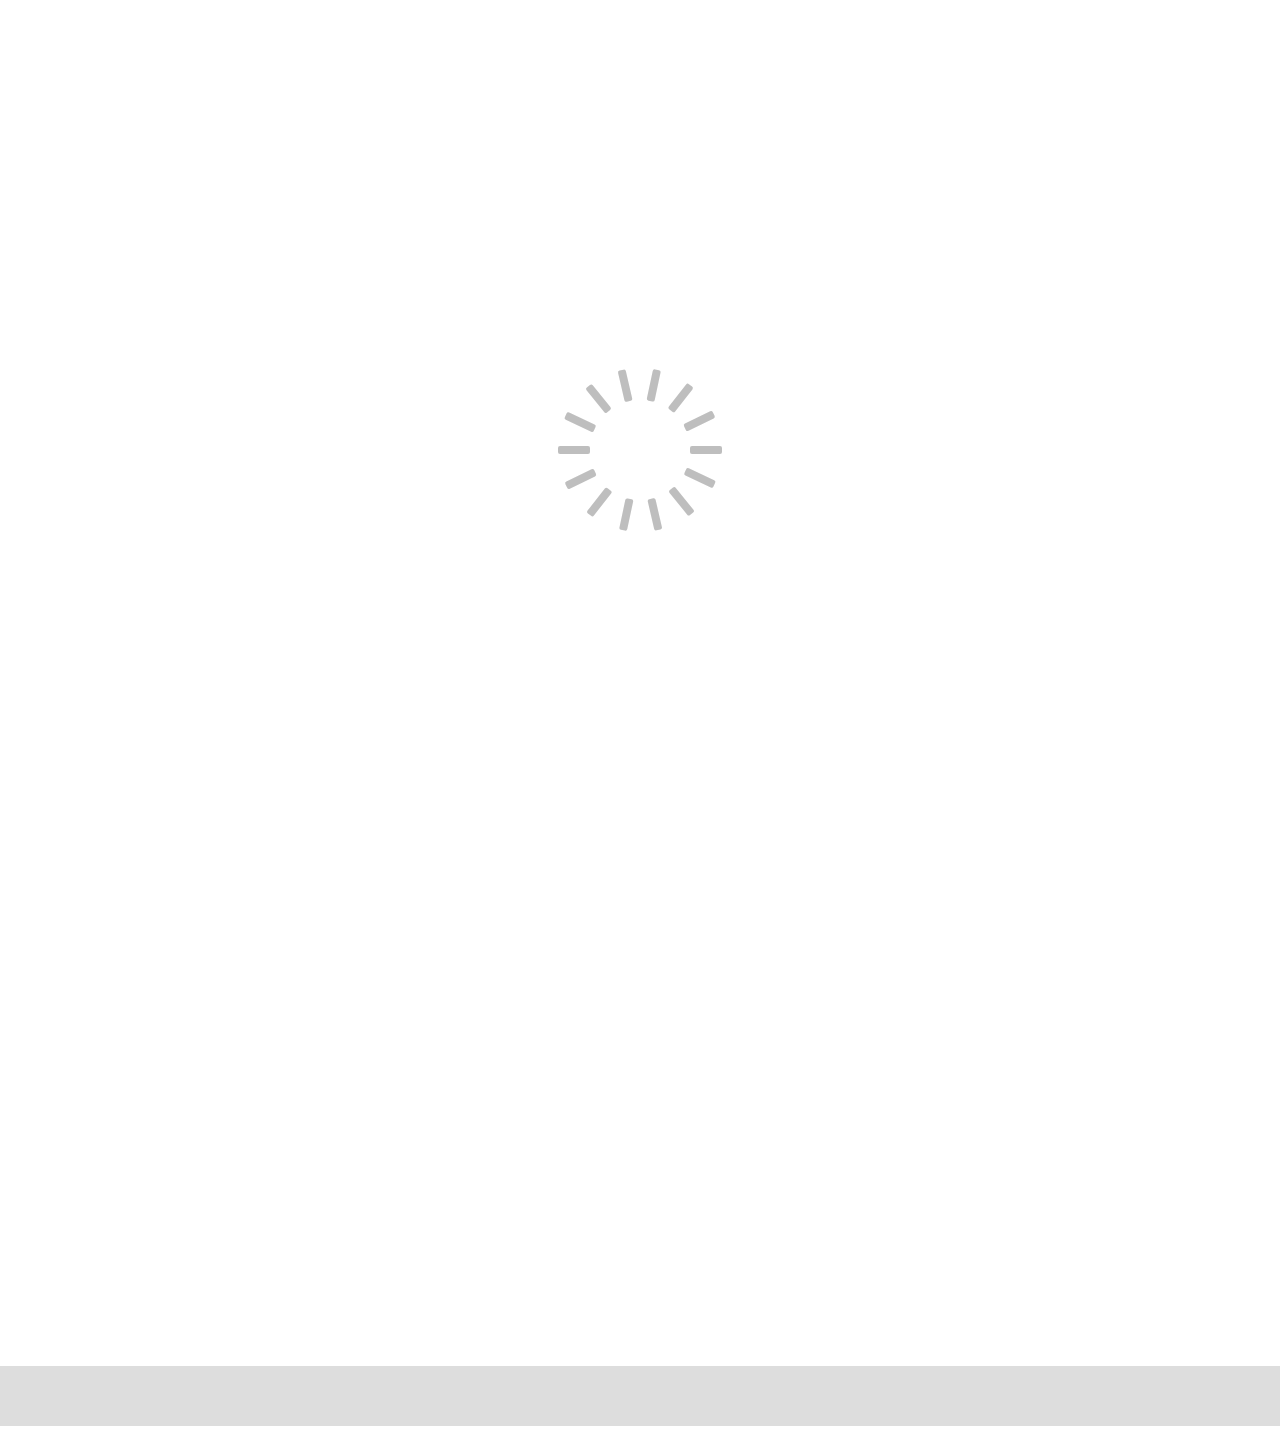
<file: demo/InfoViz/index.html>
<!DOCTYPE html>
<html class="no-js">
    <head>
        <style>
            .graticule {
              fill: none;
              stroke: #777;
            }
            .boundary {
              fill: #ccc;
              fill-opacity: .8;
              stroke: #000;
            }
            .arc path {
                stroke: #fff;
            }
            .extraText {
                font-size: 20px;
            }
        </style>

        <meta charset="utf-8">
        <meta http-equiv="X-UA-Compatible" content="IE=edge">
        <title></title>
        <meta name="description" content="">
        <meta name="viewport" content="width=device-width, initial-scale=1">

        <!-- Place favicon.ico and apple-touch-icon.png in the root directory -->
        <!-- Bootstrap core CSS -->
        <link rel="stylesheet" href="css/bootstrap.css">
        <link rel="stylesheet" href="css/normalize.css">
        <link rel="stylesheet" href="css/colorbrewer.css">
        <link rel="stylesheet" href="css/main.css">
        <link rel="stylesheet" href="css/customized.css">

        <!--modules css-->
        <link rel="stylesheet" href="css/pc.css">
        <link rel="stylesheet" href="css/sp.css">
        <link rel="stylesheet" href="css/map.css">

    </head>
    <body>
        <div id="spinner-box"></div>
        <!-- Wrap all page content here -->
        <div id="wrap">
            <!-- Fixed navbar -->
            <div class="navbar navbar-static-top" role="navigation">
                <div class="container">
                    <div class="navbar-header">
                        <button type="button" class="navbar-toggle" data-toggle="collapse" data-target=".navbar-collapse">
                            <span class="sr-only">Toggle navigation</span>
                            <span class="icon-bar"></span>
                            <span class="icon-bar"></span>
                            <span class="icon-bar"></span>
                            <span class="icon-bar"></span>
                        </button>
                        <a class="navbar-brand" href="#">Valresultat i Sverige</a>
                    </div>                
                </div>
            </div>

            <!-- Begin page content -->
            <div class="container">
                <!-- row of columns -->
                <div class="row">
                    <div class="col-xs-6" >
                        <div id="donutWrapper" style="height: 45vh; ">
                            <div class="btn-group" style="position:center; position:absolute">
                                <select id="selectYear" onchange="selectYearAndCalculateClusters(value), sp1.selectYear(value), donut.selectYear(value), map.selectYear(value)">
                                    <option value="2010">2010</option>
                                    <option value="2006">2006</option>
                                    <option value="2002">2002</option>
                                </select>
                                <select id="selectRegion" onchange="donut.selectPieFromSelect()"></select>
                            </div>
                            <div id="donut" style="width: 100%; height: 100%; "></div>
                        </div>
                    </div>

                    <div class="col-xs-6">
                        <div id="map" style="height: 45vh; z-index: -1;">
                            <div class="btn-group" style="position:center; position:absolute">
                                <form id="colorModeForm">
                                    <input type="radio" name="radioName" value="majority" checked="checked"/> Störst parti <br />
                                    <input type="radio" name="radioName" value="clusters" /> Kluster <br />
                                </form>
                            </div>
                        </div>
                    </div>
                </div>

                <div class="row">
                    </br>
                    <div class="col-xs-12">
                        <div><span style="font-size:24px">Klustrerade kommuner</span> Normaliserade värden</div>                      
                        </br>
                        <div id="pc" style="height: 30vh;"></div>
                    </div>
                </div>

                <div class="row">
                    
                    <div class="col-xs-3">
                        <br><br><br><br><br><br><br><br><br><br>
                        

                        <address>
                            <strong>Emma Forsling Parborg</strong><br>
                            <a href="mailto:#">emmfo731@student.liu.se</a><br>
                            <strong>Martin Gråd</strong><br>
                            <a href="mailto:#">margr484@student.liu.se</a>
                        </address>
                    </div>
                    <div class="col-xs-6">
                        <h3>Välj ut parametrar av intresse för att skapa ett sambandsdiagram</h3>
                        <div id="sp" style="height: 55vh;">
                            <div class="btn-group" style="position:center; position:absolute">
                                <!-- For scatterPlot X-axis -->
                                x-axeln:
                                <select id="setXAxis" onchange="sp1.selectXAxis()"></select>
                                y-axeln:
                                <!-- For scatterPlot Y-axis -->
                                <select id="setYAxis" onchange="sp1.selectYAxis()"></select>
                            </div>
                        </div>
                    </div>
                    
                </div>
            </div>
        </div>

        <div id="footer">
            <div class="container">
            </div>
        </div>

        <script src="//ajax.googleapis.com/ajax/libs/jquery/1.10.2/jquery.min.js"></script>
        <script>window.jQuery || document.write('<script src="js/vendor/jquery-1.10.2.min.js"><\/script>')</script>
        <script src="js/vendor/bootstrap.min.js"></script>
        <script src="js/plugins.js"></script>
        <script src="js/vendor/modernizr-2.6.2.min.js"></script>
        <script src="js/vendor/d3.min.js"></script>
        <script src="js/vendor/topojson.v1.min.js"></script>
        <script src="js/vendor/underscore-min.js"></script>
        <script src="js/vendor/colorbrewer.js"></script>
        <script type="text/javascript" src="js/vendor/jDBSCAN.js"></script>
        <script src="http://d3js.org/d3.geo.projection.v0.min.js"></script>

        <!--modules js-->
        <script src="js/pc.js"></script>
        <script src="js/sp.js"></script>
        <script src="js/map.js"></script>
        <script src="js/donut.js"></script>
        <script src="js/vendor/spin.js"></script>
        <script src="js/dbscan.js"></script>
        <script src="js/main.js"></script>
        
    </body>
</html>
</file>
<file: demo/InfoViz/css/colorbrewer.css>
/* This product includes color specifications and designs developed by Cynthia Brewer (http://colorbrewer.org/). */
.YlGn .q0-3{fill:rgb(247,252,185)}
.YlGn .q1-3{fill:rgb(173,221,142)}
.YlGn .q2-3{fill:rgb(49,163,84)}
.YlGn .q0-4{fill:rgb(255,255,204)}
.YlGn .q1-4{fill:rgb(194,230,153)}
.YlGn .q2-4{fill:rgb(120,198,121)}
.YlGn .q3-4{fill:rgb(35,132,67)}
.YlGn .q0-5{fill:rgb(255,255,204)}
.YlGn .q1-5{fill:rgb(194,230,153)}
.YlGn .q2-5{fill:rgb(120,198,121)}
.YlGn .q3-5{fill:rgb(49,163,84)}
.YlGn .q4-5{fill:rgb(0,104,55)}
.YlGn .q0-6{fill:rgb(255,255,204)}
.YlGn .q1-6{fill:rgb(217,240,163)}
.YlGn .q2-6{fill:rgb(173,221,142)}
.YlGn .q3-6{fill:rgb(120,198,121)}
.YlGn .q4-6{fill:rgb(49,163,84)}
.YlGn .q5-6{fill:rgb(0,104,55)}
.YlGn .q0-7{fill:rgb(255,255,204)}
.YlGn .q1-7{fill:rgb(217,240,163)}
.YlGn .q2-7{fill:rgb(173,221,142)}
.YlGn .q3-7{fill:rgb(120,198,121)}
.YlGn .q4-7{fill:rgb(65,171,93)}
.YlGn .q5-7{fill:rgb(35,132,67)}
.YlGn .q6-7{fill:rgb(0,90,50)}
.YlGn .q0-8{fill:rgb(255,255,229)}
.YlGn .q1-8{fill:rgb(247,252,185)}
.YlGn .q2-8{fill:rgb(217,240,163)}
.YlGn .q3-8{fill:rgb(173,221,142)}
.YlGn .q4-8{fill:rgb(120,198,121)}
.YlGn .q5-8{fill:rgb(65,171,93)}
.YlGn .q6-8{fill:rgb(35,132,67)}
.YlGn .q7-8{fill:rgb(0,90,50)}
.YlGn .q0-9{fill:rgb(255,255,229)}
.YlGn .q1-9{fill:rgb(247,252,185)}
.YlGn .q2-9{fill:rgb(217,240,163)}
.YlGn .q3-9{fill:rgb(173,221,142)}
.YlGn .q4-9{fill:rgb(120,198,121)}
.YlGn .q5-9{fill:rgb(65,171,93)}
.YlGn .q6-9{fill:rgb(35,132,67)}
.YlGn .q7-9{fill:rgb(0,104,55)}
.YlGn .q8-9{fill:rgb(0,69,41)}
.YlGnBu .q0-3{fill:rgb(237,248,177)}
.YlGnBu .q1-3{fill:rgb(127,205,187)}
.YlGnBu .q2-3{fill:rgb(44,127,184)}
.YlGnBu .q0-4{fill:rgb(255,255,204)}
.YlGnBu .q1-4{fill:rgb(161,218,180)}
.YlGnBu .q2-4{fill:rgb(65,182,196)}
.YlGnBu .q3-4{fill:rgb(34,94,168)}
.YlGnBu .q0-5{fill:rgb(255,255,204)}
.YlGnBu .q1-5{fill:rgb(161,218,180)}
.YlGnBu .q2-5{fill:rgb(65,182,196)}
.YlGnBu .q3-5{fill:rgb(44,127,184)}
.YlGnBu .q4-5{fill:rgb(37,52,148)}
.YlGnBu .q0-6{fill:rgb(255,255,204)}
.YlGnBu .q1-6{fill:rgb(199,233,180)}
.YlGnBu .q2-6{fill:rgb(127,205,187)}
.YlGnBu .q3-6{fill:rgb(65,182,196)}
.YlGnBu .q4-6{fill:rgb(44,127,184)}
.YlGnBu .q5-6{fill:rgb(37,52,148)}
.YlGnBu .q0-7{fill:rgb(255,255,204)}
.YlGnBu .q1-7{fill:rgb(199,233,180)}
.YlGnBu .q2-7{fill:rgb(127,205,187)}
.YlGnBu .q3-7{fill:rgb(65,182,196)}
.YlGnBu .q4-7{fill:rgb(29,145,192)}
.YlGnBu .q5-7{fill:rgb(34,94,168)}
.YlGnBu .q6-7{fill:rgb(12,44,132)}
.YlGnBu .q0-8{fill:rgb(255,255,217)}
.YlGnBu .q1-8{fill:rgb(237,248,177)}
.YlGnBu .q2-8{fill:rgb(199,233,180)}
.YlGnBu .q3-8{fill:rgb(127,205,187)}
.YlGnBu .q4-8{fill:rgb(65,182,196)}
.YlGnBu .q5-8{fill:rgb(29,145,192)}
.YlGnBu .q6-8{fill:rgb(34,94,168)}
.YlGnBu .q7-8{fill:rgb(12,44,132)}
.YlGnBu .q0-9{fill:rgb(255,255,217)}
.YlGnBu .q1-9{fill:rgb(237,248,177)}
.YlGnBu .q2-9{fill:rgb(199,233,180)}
.YlGnBu .q3-9{fill:rgb(127,205,187)}
.YlGnBu .q4-9{fill:rgb(65,182,196)}
.YlGnBu .q5-9{fill:rgb(29,145,192)}
.YlGnBu .q6-9{fill:rgb(34,94,168)}
.YlGnBu .q7-9{fill:rgb(37,52,148)}
.YlGnBu .q8-9{fill:rgb(8,29,88)}
.GnBu .q0-3{fill:rgb(224,243,219)}
.GnBu .q1-3{fill:rgb(168,221,181)}
.GnBu .q2-3{fill:rgb(67,162,202)}
.GnBu .q0-4{fill:rgb(240,249,232)}
.GnBu .q1-4{fill:rgb(186,228,188)}
.GnBu .q2-4{fill:rgb(123,204,196)}
.GnBu .q3-4{fill:rgb(43,140,190)}
.GnBu .q0-5{fill:rgb(240,249,232)}
.GnBu .q1-5{fill:rgb(186,228,188)}
.GnBu .q2-5{fill:rgb(123,204,196)}
.GnBu .q3-5{fill:rgb(67,162,202)}
.GnBu .q4-5{fill:rgb(8,104,172)}
.GnBu .q0-6{fill:rgb(240,249,232)}
.GnBu .q1-6{fill:rgb(204,235,197)}
.GnBu .q2-6{fill:rgb(168,221,181)}
.GnBu .q3-6{fill:rgb(123,204,196)}
.GnBu .q4-6{fill:rgb(67,162,202)}
.GnBu .q5-6{fill:rgb(8,104,172)}
.GnBu .q0-7{fill:rgb(240,249,232)}
.GnBu .q1-7{fill:rgb(204,235,197)}
.GnBu .q2-7{fill:rgb(168,221,181)}
.GnBu .q3-7{fill:rgb(123,204,196)}
.GnBu .q4-7{fill:rgb(78,179,211)}
.GnBu .q5-7{fill:rgb(43,140,190)}
.GnBu .q6-7{fill:rgb(8,88,158)}
.GnBu .q0-8{fill:rgb(247,252,240)}
.GnBu .q1-8{fill:rgb(224,243,219)}
.GnBu .q2-8{fill:rgb(204,235,197)}
.GnBu .q3-8{fill:rgb(168,221,181)}
.GnBu .q4-8{fill:rgb(123,204,196)}
.GnBu .q5-8{fill:rgb(78,179,211)}
.GnBu .q6-8{fill:rgb(43,140,190)}
.GnBu .q7-8{fill:rgb(8,88,158)}
.GnBu .q0-9{fill:rgb(247,252,240)}
.GnBu .q1-9{fill:rgb(224,243,219)}
.GnBu .q2-9{fill:rgb(204,235,197)}
.GnBu .q3-9{fill:rgb(168,221,181)}
.GnBu .q4-9{fill:rgb(123,204,196)}
.GnBu .q5-9{fill:rgb(78,179,211)}
.GnBu .q6-9{fill:rgb(43,140,190)}
.GnBu .q7-9{fill:rgb(8,104,172)}
.GnBu .q8-9{fill:rgb(8,64,129)}
.BuGn .q0-3{fill:rgb(229,245,249)}
.BuGn .q1-3{fill:rgb(153,216,201)}
.BuGn .q2-3{fill:rgb(44,162,95)}
.BuGn .q0-4{fill:rgb(237,248,251)}
.BuGn .q1-4{fill:rgb(178,226,226)}
.BuGn .q2-4{fill:rgb(102,194,164)}
.BuGn .q3-4{fill:rgb(35,139,69)}
.BuGn .q0-5{fill:rgb(237,248,251)}
.BuGn .q1-5{fill:rgb(178,226,226)}
.BuGn .q2-5{fill:rgb(102,194,164)}
.BuGn .q3-5{fill:rgb(44,162,95)}
.BuGn .q4-5{fill:rgb(0,109,44)}
.BuGn .q0-6{fill:rgb(237,248,251)}
.BuGn .q1-6{fill:rgb(204,236,230)}
.BuGn .q2-6{fill:rgb(153,216,201)}
.BuGn .q3-6{fill:rgb(102,194,164)}
.BuGn .q4-6{fill:rgb(44,162,95)}
.BuGn .q5-6{fill:rgb(0,109,44)}
.BuGn .q0-7{fill:rgb(237,248,251)}
.BuGn .q1-7{fill:rgb(204,236,230)}
.BuGn .q2-7{fill:rgb(153,216,201)}
.BuGn .q3-7{fill:rgb(102,194,164)}
.BuGn .q4-7{fill:rgb(65,174,118)}
.BuGn .q5-7{fill:rgb(35,139,69)}
.BuGn .q6-7{fill:rgb(0,88,36)}
.BuGn .q0-8{fill:rgb(247,252,253)}
.BuGn .q1-8{fill:rgb(229,245,249)}
.BuGn .q2-8{fill:rgb(204,236,230)}
.BuGn .q3-8{fill:rgb(153,216,201)}
.BuGn .q4-8{fill:rgb(102,194,164)}
.BuGn .q5-8{fill:rgb(65,174,118)}
.BuGn .q6-8{fill:rgb(35,139,69)}
.BuGn .q7-8{fill:rgb(0,88,36)}
.BuGn .q0-9{fill:rgb(247,252,253)}
.BuGn .q1-9{fill:rgb(229,245,249)}
.BuGn .q2-9{fill:rgb(204,236,230)}
.BuGn .q3-9{fill:rgb(153,216,201)}
.BuGn .q4-9{fill:rgb(102,194,164)}
.BuGn .q5-9{fill:rgb(65,174,118)}
.BuGn .q6-9{fill:rgb(35,139,69)}
.BuGn .q7-9{fill:rgb(0,109,44)}
.BuGn .q8-9{fill:rgb(0,68,27)}
.PuBuGn .q0-3{fill:rgb(236,226,240)}
.PuBuGn .q1-3{fill:rgb(166,189,219)}
.PuBuGn .q2-3{fill:rgb(28,144,153)}
.PuBuGn .q0-4{fill:rgb(246,239,247)}
.PuBuGn .q1-4{fill:rgb(189,201,225)}
.PuBuGn .q2-4{fill:rgb(103,169,207)}
.PuBuGn .q3-4{fill:rgb(2,129,138)}
.PuBuGn .q0-5{fill:rgb(246,239,247)}
.PuBuGn .q1-5{fill:rgb(189,201,225)}
.PuBuGn .q2-5{fill:rgb(103,169,207)}
.PuBuGn .q3-5{fill:rgb(28,144,153)}
.PuBuGn .q4-5{fill:rgb(1,108,89)}
.PuBuGn .q0-6{fill:rgb(246,239,247)}
.PuBuGn .q1-6{fill:rgb(208,209,230)}
.PuBuGn .q2-6{fill:rgb(166,189,219)}
.PuBuGn .q3-6{fill:rgb(103,169,207)}
.PuBuGn .q4-6{fill:rgb(28,144,153)}
.PuBuGn .q5-6{fill:rgb(1,108,89)}
.PuBuGn .q0-7{fill:rgb(246,239,247)}
.PuBuGn .q1-7{fill:rgb(208,209,230)}
.PuBuGn .q2-7{fill:rgb(166,189,219)}
.PuBuGn .q3-7{fill:rgb(103,169,207)}
.PuBuGn .q4-7{fill:rgb(54,144,192)}
.PuBuGn .q5-7{fill:rgb(2,129,138)}
.PuBuGn .q6-7{fill:rgb(1,100,80)}
.PuBuGn .q0-8{fill:rgb(255,247,251)}
.PuBuGn .q1-8{fill:rgb(236,226,240)}
.PuBuGn .q2-8{fill:rgb(208,209,230)}
.PuBuGn .q3-8{fill:rgb(166,189,219)}
.PuBuGn .q4-8{fill:rgb(103,169,207)}
.PuBuGn .q5-8{fill:rgb(54,144,192)}
.PuBuGn .q6-8{fill:rgb(2,129,138)}
.PuBuGn .q7-8{fill:rgb(1,100,80)}
.PuBuGn .q0-9{fill:rgb(255,247,251)}
.PuBuGn .q1-9{fill:rgb(236,226,240)}
.PuBuGn .q2-9{fill:rgb(208,209,230)}
.PuBuGn .q3-9{fill:rgb(166,189,219)}
.PuBuGn .q4-9{fill:rgb(103,169,207)}
.PuBuGn .q5-9{fill:rgb(54,144,192)}
.PuBuGn .q6-9{fill:rgb(2,129,138)}
.PuBuGn .q7-9{fill:rgb(1,108,89)}
.PuBuGn .q8-9{fill:rgb(1,70,54)}
.PuBu .q0-3{fill:rgb(236,231,242)}
.PuBu .q1-3{fill:rgb(166,189,219)}
.PuBu .q2-3{fill:rgb(43,140,190)}
.PuBu .q0-4{fill:rgb(241,238,246)}
.PuBu .q1-4{fill:rgb(189,201,225)}
.PuBu .q2-4{fill:rgb(116,169,207)}
.PuBu .q3-4{fill:rgb(5,112,176)}
.PuBu .q0-5{fill:rgb(241,238,246)}
.PuBu .q1-5{fill:rgb(189,201,225)}
.PuBu .q2-5{fill:rgb(116,169,207)}
.PuBu .q3-5{fill:rgb(43,140,190)}
.PuBu .q4-5{fill:rgb(4,90,141)}
.PuBu .q0-6{fill:rgb(241,238,246)}
.PuBu .q1-6{fill:rgb(208,209,230)}
.PuBu .q2-6{fill:rgb(166,189,219)}
.PuBu .q3-6{fill:rgb(116,169,207)}
.PuBu .q4-6{fill:rgb(43,140,190)}
.PuBu .q5-6{fill:rgb(4,90,141)}
.PuBu .q0-7{fill:rgb(241,238,246)}
.PuBu .q1-7{fill:rgb(208,209,230)}
.PuBu .q2-7{fill:rgb(166,189,219)}
.PuBu .q3-7{fill:rgb(116,169,207)}
.PuBu .q4-7{fill:rgb(54,144,192)}
.PuBu .q5-7{fill:rgb(5,112,176)}
.PuBu .q6-7{fill:rgb(3,78,123)}
.PuBu .q0-8{fill:rgb(255,247,251)}
.PuBu .q1-8{fill:rgb(236,231,242)}
.PuBu .q2-8{fill:rgb(208,209,230)}
.PuBu .q3-8{fill:rgb(166,189,219)}
.PuBu .q4-8{fill:rgb(116,169,207)}
.PuBu .q5-8{fill:rgb(54,144,192)}
.PuBu .q6-8{fill:rgb(5,112,176)}
.PuBu .q7-8{fill:rgb(3,78,123)}
.PuBu .q0-9{fill:rgb(255,247,251)}
.PuBu .q1-9{fill:rgb(236,231,242)}
.PuBu .q2-9{fill:rgb(208,209,230)}
.PuBu .q3-9{fill:rgb(166,189,219)}
.PuBu .q4-9{fill:rgb(116,169,207)}
.PuBu .q5-9{fill:rgb(54,144,192)}
.PuBu .q6-9{fill:rgb(5,112,176)}
.PuBu .q7-9{fill:rgb(4,90,141)}
.PuBu .q8-9{fill:rgb(2,56,88)}
.BuPu .q0-3{fill:rgb(224,236,244)}
.BuPu .q1-3{fill:rgb(158,188,218)}
.BuPu .q2-3{fill:rgb(136,86,167)}
.BuPu .q0-4{fill:rgb(237,248,251)}
.BuPu .q1-4{fill:rgb(179,205,227)}
.BuPu .q2-4{fill:rgb(140,150,198)}
.BuPu .q3-4{fill:rgb(136,65,157)}
.BuPu .q0-5{fill:rgb(237,248,251)}
.BuPu .q1-5{fill:rgb(179,205,227)}
.BuPu .q2-5{fill:rgb(140,150,198)}
.BuPu .q3-5{fill:rgb(136,86,167)}
.BuPu .q4-5{fill:rgb(129,15,124)}
.BuPu .q0-6{fill:rgb(237,248,251)}
.BuPu .q1-6{fill:rgb(191,211,230)}
.BuPu .q2-6{fill:rgb(158,188,218)}
.BuPu .q3-6{fill:rgb(140,150,198)}
.BuPu .q4-6{fill:rgb(136,86,167)}
.BuPu .q5-6{fill:rgb(129,15,124)}
.BuPu .q0-7{fill:rgb(237,248,251)}
.BuPu .q1-7{fill:rgb(191,211,230)}
.BuPu .q2-7{fill:rgb(158,188,218)}
.BuPu .q3-7{fill:rgb(140,150,198)}
.BuPu .q4-7{fill:rgb(140,107,177)}
.BuPu .q5-7{fill:rgb(136,65,157)}
.BuPu .q6-7{fill:rgb(110,1,107)}
.BuPu .q0-8{fill:rgb(247,252,253)}
.BuPu .q1-8{fill:rgb(224,236,244)}
.BuPu .q2-8{fill:rgb(191,211,230)}
.BuPu .q3-8{fill:rgb(158,188,218)}
.BuPu .q4-8{fill:rgb(140,150,198)}
.BuPu .q5-8{fill:rgb(140,107,177)}
.BuPu .q6-8{fill:rgb(136,65,157)}
.BuPu .q7-8{fill:rgb(110,1,107)}
.BuPu .q0-9{fill:rgb(247,252,253)}
.BuPu .q1-9{fill:rgb(224,236,244)}
.BuPu .q2-9{fill:rgb(191,211,230)}
.BuPu .q3-9{fill:rgb(158,188,218)}
.BuPu .q4-9{fill:rgb(140,150,198)}
.BuPu .q5-9{fill:rgb(140,107,177)}
.BuPu .q6-9{fill:rgb(136,65,157)}
.BuPu .q7-9{fill:rgb(129,15,124)}
.BuPu .q8-9{fill:rgb(77,0,75)}
.RdPu .q0-3{fill:rgb(253,224,221)}
.RdPu .q1-3{fill:rgb(250,159,181)}
.RdPu .q2-3{fill:rgb(197,27,138)}
.RdPu .q0-4{fill:rgb(254,235,226)}
.RdPu .q1-4{fill:rgb(251,180,185)}
.RdPu .q2-4{fill:rgb(247,104,161)}
.RdPu .q3-4{fill:rgb(174,1,126)}
.RdPu .q0-5{fill:rgb(254,235,226)}
.RdPu .q1-5{fill:rgb(251,180,185)}
.RdPu .q2-5{fill:rgb(247,104,161)}
.RdPu .q3-5{fill:rgb(197,27,138)}
.RdPu .q4-5{fill:rgb(122,1,119)}
.RdPu .q0-6{fill:rgb(254,235,226)}
.RdPu .q1-6{fill:rgb(252,197,192)}
.RdPu .q2-6{fill:rgb(250,159,181)}
.RdPu .q3-6{fill:rgb(247,104,161)}
.RdPu .q4-6{fill:rgb(197,27,138)}
.RdPu .q5-6{fill:rgb(122,1,119)}
.RdPu .q0-7{fill:rgb(254,235,226)}
.RdPu .q1-7{fill:rgb(252,197,192)}
.RdPu .q2-7{fill:rgb(250,159,181)}
.RdPu .q3-7{fill:rgb(247,104,161)}
.RdPu .q4-7{fill:rgb(221,52,151)}
.RdPu .q5-7{fill:rgb(174,1,126)}
.RdPu .q6-7{fill:rgb(122,1,119)}
.RdPu .q0-8{fill:rgb(255,247,243)}
.RdPu .q1-8{fill:rgb(253,224,221)}
.RdPu .q2-8{fill:rgb(252,197,192)}
.RdPu .q3-8{fill:rgb(250,159,181)}
.RdPu .q4-8{fill:rgb(247,104,161)}
.RdPu .q5-8{fill:rgb(221,52,151)}
.RdPu .q6-8{fill:rgb(174,1,126)}
.RdPu .q7-8{fill:rgb(122,1,119)}
.RdPu .q0-9{fill:rgb(255,247,243)}
.RdPu .q1-9{fill:rgb(253,224,221)}
.RdPu .q2-9{fill:rgb(252,197,192)}
.RdPu .q3-9{fill:rgb(250,159,181)}
.RdPu .q4-9{fill:rgb(247,104,161)}
.RdPu .q5-9{fill:rgb(221,52,151)}
.RdPu .q6-9{fill:rgb(174,1,126)}
.RdPu .q7-9{fill:rgb(122,1,119)}
.RdPu .q8-9{fill:rgb(73,0,106)}
.PuRd .q0-3{fill:rgb(231,225,239)}
.PuRd .q1-3{fill:rgb(201,148,199)}
.PuRd .q2-3{fill:rgb(221,28,119)}
.PuRd .q0-4{fill:rgb(241,238,246)}
.PuRd .q1-4{fill:rgb(215,181,216)}
.PuRd .q2-4{fill:rgb(223,101,176)}
.PuRd .q3-4{fill:rgb(206,18,86)}
.PuRd .q0-5{fill:rgb(241,238,246)}
.PuRd .q1-5{fill:rgb(215,181,216)}
.PuRd .q2-5{fill:rgb(223,101,176)}
.PuRd .q3-5{fill:rgb(221,28,119)}
.PuRd .q4-5{fill:rgb(152,0,67)}
.PuRd .q0-6{fill:rgb(241,238,246)}
.PuRd .q1-6{fill:rgb(212,185,218)}
.PuRd .q2-6{fill:rgb(201,148,199)}
.PuRd .q3-6{fill:rgb(223,101,176)}
.PuRd .q4-6{fill:rgb(221,28,119)}
.PuRd .q5-6{fill:rgb(152,0,67)}
.PuRd .q0-7{fill:rgb(241,238,246)}
.PuRd .q1-7{fill:rgb(212,185,218)}
.PuRd .q2-7{fill:rgb(201,148,199)}
.PuRd .q3-7{fill:rgb(223,101,176)}
.PuRd .q4-7{fill:rgb(231,41,138)}
.PuRd .q5-7{fill:rgb(206,18,86)}
.PuRd .q6-7{fill:rgb(145,0,63)}
.PuRd .q0-8{fill:rgb(247,244,249)}
.PuRd .q1-8{fill:rgb(231,225,239)}
.PuRd .q2-8{fill:rgb(212,185,218)}
.PuRd .q3-8{fill:rgb(201,148,199)}
.PuRd .q4-8{fill:rgb(223,101,176)}
.PuRd .q5-8{fill:rgb(231,41,138)}
.PuRd .q6-8{fill:rgb(206,18,86)}
.PuRd .q7-8{fill:rgb(145,0,63)}
.PuRd .q0-9{fill:rgb(247,244,249)}
.PuRd .q1-9{fill:rgb(231,225,239)}
.PuRd .q2-9{fill:rgb(212,185,218)}
.PuRd .q3-9{fill:rgb(201,148,199)}
.PuRd .q4-9{fill:rgb(223,101,176)}
.PuRd .q5-9{fill:rgb(231,41,138)}
.PuRd .q6-9{fill:rgb(206,18,86)}
.PuRd .q7-9{fill:rgb(152,0,67)}
.PuRd .q8-9{fill:rgb(103,0,31)}
.OrRd .q0-3{fill:rgb(254,232,200)}
.OrRd .q1-3{fill:rgb(253,187,132)}
.OrRd .q2-3{fill:rgb(227,74,51)}
.OrRd .q0-4{fill:rgb(254,240,217)}
.OrRd .q1-4{fill:rgb(253,204,138)}
.OrRd .q2-4{fill:rgb(252,141,89)}
.OrRd .q3-4{fill:rgb(215,48,31)}
.OrRd .q0-5{fill:rgb(254,240,217)}
.OrRd .q1-5{fill:rgb(253,204,138)}
.OrRd .q2-5{fill:rgb(252,141,89)}
.OrRd .q3-5{fill:rgb(227,74,51)}
.OrRd .q4-5{fill:rgb(179,0,0)}
.OrRd .q0-6{fill:rgb(254,240,217)}
.OrRd .q1-6{fill:rgb(253,212,158)}
.OrRd .q2-6{fill:rgb(253,187,132)}
.OrRd .q3-6{fill:rgb(252,141,89)}
.OrRd .q4-6{fill:rgb(227,74,51)}
.OrRd .q5-6{fill:rgb(179,0,0)}
.OrRd .q0-7{fill:rgb(254,240,217)}
.OrRd .q1-7{fill:rgb(253,212,158)}
.OrRd .q2-7{fill:rgb(253,187,132)}
.OrRd .q3-7{fill:rgb(252,141,89)}
.OrRd .q4-7{fill:rgb(239,101,72)}
.OrRd .q5-7{fill:rgb(215,48,31)}
.OrRd .q6-7{fill:rgb(153,0,0)}
.OrRd .q0-8{fill:rgb(255,247,236)}
.OrRd .q1-8{fill:rgb(254,232,200)}
.OrRd .q2-8{fill:rgb(253,212,158)}
.OrRd .q3-8{fill:rgb(253,187,132)}
.OrRd .q4-8{fill:rgb(252,141,89)}
.OrRd .q5-8{fill:rgb(239,101,72)}
.OrRd .q6-8{fill:rgb(215,48,31)}
.OrRd .q7-8{fill:rgb(153,0,0)}
.OrRd .q0-9{fill:rgb(255,247,236)}
.OrRd .q1-9{fill:rgb(254,232,200)}
.OrRd .q2-9{fill:rgb(253,212,158)}
.OrRd .q3-9{fill:rgb(253,187,132)}
.OrRd .q4-9{fill:rgb(252,141,89)}
.OrRd .q5-9{fill:rgb(239,101,72)}
.OrRd .q6-9{fill:rgb(215,48,31)}
.OrRd .q7-9{fill:rgb(179,0,0)}
.OrRd .q8-9{fill:rgb(127,0,0)}
.YlOrRd .q0-3{fill:rgb(255,237,160)}
.YlOrRd .q1-3{fill:rgb(254,178,76)}
.YlOrRd .q2-3{fill:rgb(240,59,32)}
.YlOrRd .q0-4{fill:rgb(255,255,178)}
.YlOrRd .q1-4{fill:rgb(254,204,92)}
.YlOrRd .q2-4{fill:rgb(253,141,60)}
.YlOrRd .q3-4{fill:rgb(227,26,28)}
.YlOrRd .q0-5{fill:rgb(255,255,178)}
.YlOrRd .q1-5{fill:rgb(254,204,92)}
.YlOrRd .q2-5{fill:rgb(253,141,60)}
.YlOrRd .q3-5{fill:rgb(240,59,32)}
.YlOrRd .q4-5{fill:rgb(189,0,38)}
.YlOrRd .q0-6{fill:rgb(255,255,178)}
.YlOrRd .q1-6{fill:rgb(254,217,118)}
.YlOrRd .q2-6{fill:rgb(254,178,76)}
.YlOrRd .q3-6{fill:rgb(253,141,60)}
.YlOrRd .q4-6{fill:rgb(240,59,32)}
.YlOrRd .q5-6{fill:rgb(189,0,38)}
.YlOrRd .q0-7{fill:rgb(255,255,178)}
.YlOrRd .q1-7{fill:rgb(254,217,118)}
.YlOrRd .q2-7{fill:rgb(254,178,76)}
.YlOrRd .q3-7{fill:rgb(253,141,60)}
.YlOrRd .q4-7{fill:rgb(252,78,42)}
.YlOrRd .q5-7{fill:rgb(227,26,28)}
.YlOrRd .q6-7{fill:rgb(177,0,38)}
.YlOrRd .q0-8{fill:rgb(255,255,204)}
.YlOrRd .q1-8{fill:rgb(255,237,160)}
.YlOrRd .q2-8{fill:rgb(254,217,118)}
.YlOrRd .q3-8{fill:rgb(254,178,76)}
.YlOrRd .q4-8{fill:rgb(253,141,60)}
.YlOrRd .q5-8{fill:rgb(252,78,42)}
.YlOrRd .q6-8{fill:rgb(227,26,28)}
.YlOrRd .q7-8{fill:rgb(177,0,38)}
.YlOrRd .q0-9{fill:rgb(255,255,204)}
.YlOrRd .q1-9{fill:rgb(255,237,160)}
.YlOrRd .q2-9{fill:rgb(254,217,118)}
.YlOrRd .q3-9{fill:rgb(254,178,76)}
.YlOrRd .q4-9{fill:rgb(253,141,60)}
.YlOrRd .q5-9{fill:rgb(252,78,42)}
.YlOrRd .q6-9{fill:rgb(227,26,28)}
.YlOrRd .q7-9{fill:rgb(189,0,38)}
.YlOrRd .q8-9{fill:rgb(128,0,38)}
.YlOrBr .q0-3{fill:rgb(255,247,188)}
.YlOrBr .q1-3{fill:rgb(254,196,79)}
.YlOrBr .q2-3{fill:rgb(217,95,14)}
.YlOrBr .q0-4{fill:rgb(255,255,212)}
.YlOrBr .q1-4{fill:rgb(254,217,142)}
.YlOrBr .q2-4{fill:rgb(254,153,41)}
.YlOrBr .q3-4{fill:rgb(204,76,2)}
.YlOrBr .q0-5{fill:rgb(255,255,212)}
.YlOrBr .q1-5{fill:rgb(254,217,142)}
.YlOrBr .q2-5{fill:rgb(254,153,41)}
.YlOrBr .q3-5{fill:rgb(217,95,14)}
.YlOrBr .q4-5{fill:rgb(153,52,4)}
.YlOrBr .q0-6{fill:rgb(255,255,212)}
.YlOrBr .q1-6{fill:rgb(254,227,145)}
.YlOrBr .q2-6{fill:rgb(254,196,79)}
.YlOrBr .q3-6{fill:rgb(254,153,41)}
.YlOrBr .q4-6{fill:rgb(217,95,14)}
.YlOrBr .q5-6{fill:rgb(153,52,4)}
.YlOrBr .q0-7{fill:rgb(255,255,212)}
.YlOrBr .q1-7{fill:rgb(254,227,145)}
.YlOrBr .q2-7{fill:rgb(254,196,79)}
.YlOrBr .q3-7{fill:rgb(254,153,41)}
.YlOrBr .q4-7{fill:rgb(236,112,20)}
.YlOrBr .q5-7{fill:rgb(204,76,2)}
.YlOrBr .q6-7{fill:rgb(140,45,4)}
.YlOrBr .q0-8{fill:rgb(255,255,229)}
.YlOrBr .q1-8{fill:rgb(255,247,188)}
.YlOrBr .q2-8{fill:rgb(254,227,145)}
.YlOrBr .q3-8{fill:rgb(254,196,79)}
.YlOrBr .q4-8{fill:rgb(254,153,41)}
.YlOrBr .q5-8{fill:rgb(236,112,20)}
.YlOrBr .q6-8{fill:rgb(204,76,2)}
.YlOrBr .q7-8{fill:rgb(140,45,4)}
.YlOrBr .q0-9{fill:rgb(255,255,229)}
.YlOrBr .q1-9{fill:rgb(255,247,188)}
.YlOrBr .q2-9{fill:rgb(254,227,145)}
.YlOrBr .q3-9{fill:rgb(254,196,79)}
.YlOrBr .q4-9{fill:rgb(254,153,41)}
.YlOrBr .q5-9{fill:rgb(236,112,20)}
.YlOrBr .q6-9{fill:rgb(204,76,2)}
.YlOrBr .q7-9{fill:rgb(153,52,4)}
.YlOrBr .q8-9{fill:rgb(102,37,6)}
.Purples .q0-3{fill:rgb(239,237,245)}
.Purples .q1-3{fill:rgb(188,189,220)}
.Purples .q2-3{fill:rgb(117,107,177)}
.Purples .q0-4{fill:rgb(242,240,247)}
.Purples .q1-4{fill:rgb(203,201,226)}
.Purples .q2-4{fill:rgb(158,154,200)}
.Purples .q3-4{fill:rgb(106,81,163)}
.Purples .q0-5{fill:rgb(242,240,247)}
.Purples .q1-5{fill:rgb(203,201,226)}
.Purples .q2-5{fill:rgb(158,154,200)}
.Purples .q3-5{fill:rgb(117,107,177)}
.Purples .q4-5{fill:rgb(84,39,143)}
.Purples .q0-6{fill:rgb(242,240,247)}
.Purples .q1-6{fill:rgb(218,218,235)}
.Purples .q2-6{fill:rgb(188,189,220)}
.Purples .q3-6{fill:rgb(158,154,200)}
.Purples .q4-6{fill:rgb(117,107,177)}
.Purples .q5-6{fill:rgb(84,39,143)}
.Purples .q0-7{fill:rgb(242,240,247)}
.Purples .q1-7{fill:rgb(218,218,235)}
.Purples .q2-7{fill:rgb(188,189,220)}
.Purples .q3-7{fill:rgb(158,154,200)}
.Purples .q4-7{fill:rgb(128,125,186)}
.Purples .q5-7{fill:rgb(106,81,163)}
.Purples .q6-7{fill:rgb(74,20,134)}
.Purples .q0-8{fill:rgb(252,251,253)}
.Purples .q1-8{fill:rgb(239,237,245)}
.Purples .q2-8{fill:rgb(218,218,235)}
.Purples .q3-8{fill:rgb(188,189,220)}
.Purples .q4-8{fill:rgb(158,154,200)}
.Purples .q5-8{fill:rgb(128,125,186)}
.Purples .q6-8{fill:rgb(106,81,163)}
.Purples .q7-8{fill:rgb(74,20,134)}
.Purples .q0-9{fill:rgb(252,251,253)}
.Purples .q1-9{fill:rgb(239,237,245)}
.Purples .q2-9{fill:rgb(218,218,235)}
.Purples .q3-9{fill:rgb(188,189,220)}
.Purples .q4-9{fill:rgb(158,154,200)}
.Purples .q5-9{fill:rgb(128,125,186)}
.Purples .q6-9{fill:rgb(106,81,163)}
.Purples .q7-9{fill:rgb(84,39,143)}
.Purples .q8-9{fill:rgb(63,0,125)}
.Blues .q0-3{fill:rgb(222,235,247)}
.Blues .q1-3{fill:rgb(158,202,225)}
.Blues .q2-3{fill:rgb(49,130,189)}
.Blues .q0-4{fill:rgb(239,243,255)}
.Blues .q1-4{fill:rgb(189,215,231)}
.Blues .q2-4{fill:rgb(107,174,214)}
.Blues .q3-4{fill:rgb(33,113,181)}
.Blues .q0-5{fill:rgb(239,243,255)}
.Blues .q1-5{fill:rgb(189,215,231)}
.Blues .q2-5{fill:rgb(107,174,214)}
.Blues .q3-5{fill:rgb(49,130,189)}
.Blues .q4-5{fill:rgb(8,81,156)}
.Blues .q0-6{fill:rgb(239,243,255)}
.Blues .q1-6{fill:rgb(198,219,239)}
.Blues .q2-6{fill:rgb(158,202,225)}
.Blues .q3-6{fill:rgb(107,174,214)}
.Blues .q4-6{fill:rgb(49,130,189)}
.Blues .q5-6{fill:rgb(8,81,156)}
.Blues .q0-7{fill:rgb(239,243,255)}
.Blues .q1-7{fill:rgb(198,219,239)}
.Blues .q2-7{fill:rgb(158,202,225)}
.Blues .q3-7{fill:rgb(107,174,214)}
.Blues .q4-7{fill:rgb(66,146,198)}
.Blues .q5-7{fill:rgb(33,113,181)}
.Blues .q6-7{fill:rgb(8,69,148)}
.Blues .q0-8{fill:rgb(247,251,255)}
.Blues .q1-8{fill:rgb(222,235,247)}
.Blues .q2-8{fill:rgb(198,219,239)}
.Blues .q3-8{fill:rgb(158,202,225)}
.Blues .q4-8{fill:rgb(107,174,214)}
.Blues .q5-8{fill:rgb(66,146,198)}
.Blues .q6-8{fill:rgb(33,113,181)}
.Blues .q7-8{fill:rgb(8,69,148)}
.Blues .q0-9{fill:rgb(247,251,255)}
.Blues .q1-9{fill:rgb(222,235,247)}
.Blues .q2-9{fill:rgb(198,219,239)}
.Blues .q3-9{fill:rgb(158,202,225)}
.Blues .q4-9{fill:rgb(107,174,214)}
.Blues .q5-9{fill:rgb(66,146,198)}
.Blues .q6-9{fill:rgb(33,113,181)}
.Blues .q7-9{fill:rgb(8,81,156)}
.Blues .q8-9{fill:rgb(8,48,107)}
.Greens .q0-3{fill:rgb(229,245,224)}
.Greens .q1-3{fill:rgb(161,217,155)}
.Greens .q2-3{fill:rgb(49,163,84)}
.Greens .q0-4{fill:rgb(237,248,233)}
.Greens .q1-4{fill:rgb(186,228,179)}
.Greens .q2-4{fill:rgb(116,196,118)}
.Greens .q3-4{fill:rgb(35,139,69)}
.Greens .q0-5{fill:rgb(237,248,233)}
.Greens .q1-5{fill:rgb(186,228,179)}
.Greens .q2-5{fill:rgb(116,196,118)}
.Greens .q3-5{fill:rgb(49,163,84)}
.Greens .q4-5{fill:rgb(0,109,44)}
.Greens .q0-6{fill:rgb(237,248,233)}
.Greens .q1-6{fill:rgb(199,233,192)}
.Greens .q2-6{fill:rgb(161,217,155)}
.Greens .q3-6{fill:rgb(116,196,118)}
.Greens .q4-6{fill:rgb(49,163,84)}
.Greens .q5-6{fill:rgb(0,109,44)}
.Greens .q0-7{fill:rgb(237,248,233)}
.Greens .q1-7{fill:rgb(199,233,192)}
.Greens .q2-7{fill:rgb(161,217,155)}
.Greens .q3-7{fill:rgb(116,196,118)}
.Greens .q4-7{fill:rgb(65,171,93)}
.Greens .q5-7{fill:rgb(35,139,69)}
.Greens .q6-7{fill:rgb(0,90,50)}
.Greens .q0-8{fill:rgb(247,252,245)}
.Greens .q1-8{fill:rgb(229,245,224)}
.Greens .q2-8{fill:rgb(199,233,192)}
.Greens .q3-8{fill:rgb(161,217,155)}
.Greens .q4-8{fill:rgb(116,196,118)}
.Greens .q5-8{fill:rgb(65,171,93)}
.Greens .q6-8{fill:rgb(35,139,69)}
.Greens .q7-8{fill:rgb(0,90,50)}
.Greens .q0-9{fill:rgb(247,252,245)}
.Greens .q1-9{fill:rgb(229,245,224)}
.Greens .q2-9{fill:rgb(199,233,192)}
.Greens .q3-9{fill:rgb(161,217,155)}
.Greens .q4-9{fill:rgb(116,196,118)}
.Greens .q5-9{fill:rgb(65,171,93)}
.Greens .q6-9{fill:rgb(35,139,69)}
.Greens .q7-9{fill:rgb(0,109,44)}
.Greens .q8-9{fill:rgb(0,68,27)}
.Oranges .q0-3{fill:rgb(254,230,206)}
.Oranges .q1-3{fill:rgb(253,174,107)}
.Oranges .q2-3{fill:rgb(230,85,13)}
.Oranges .q0-4{fill:rgb(254,237,222)}
.Oranges .q1-4{fill:rgb(253,190,133)}
.Oranges .q2-4{fill:rgb(253,141,60)}
.Oranges .q3-4{fill:rgb(217,71,1)}
.Oranges .q0-5{fill:rgb(254,237,222)}
.Oranges .q1-5{fill:rgb(253,190,133)}
.Oranges .q2-5{fill:rgb(253,141,60)}
.Oranges .q3-5{fill:rgb(230,85,13)}
.Oranges .q4-5{fill:rgb(166,54,3)}
.Oranges .q0-6{fill:rgb(254,237,222)}
.Oranges .q1-6{fill:rgb(253,208,162)}
.Oranges .q2-6{fill:rgb(253,174,107)}
.Oranges .q3-6{fill:rgb(253,141,60)}
.Oranges .q4-6{fill:rgb(230,85,13)}
.Oranges .q5-6{fill:rgb(166,54,3)}
.Oranges .q0-7{fill:rgb(254,237,222)}
.Oranges .q1-7{fill:rgb(253,208,162)}
.Oranges .q2-7{fill:rgb(253,174,107)}
.Oranges .q3-7{fill:rgb(253,141,60)}
.Oranges .q4-7{fill:rgb(241,105,19)}
.Oranges .q5-7{fill:rgb(217,72,1)}
.Oranges .q6-7{fill:rgb(140,45,4)}
.Oranges .q0-8{fill:rgb(255,245,235)}
.Oranges .q1-8{fill:rgb(254,230,206)}
.Oranges .q2-8{fill:rgb(253,208,162)}
.Oranges .q3-8{fill:rgb(253,174,107)}
.Oranges .q4-8{fill:rgb(253,141,60)}
.Oranges .q5-8{fill:rgb(241,105,19)}
.Oranges .q6-8{fill:rgb(217,72,1)}
.Oranges .q7-8{fill:rgb(140,45,4)}
.Oranges .q0-9{fill:rgb(255,245,235)}
.Oranges .q1-9{fill:rgb(254,230,206)}
.Oranges .q2-9{fill:rgb(253,208,162)}
.Oranges .q3-9{fill:rgb(253,174,107)}
.Oranges .q4-9{fill:rgb(253,141,60)}
.Oranges .q5-9{fill:rgb(241,105,19)}
.Oranges .q6-9{fill:rgb(217,72,1)}
.Oranges .q7-9{fill:rgb(166,54,3)}
.Oranges .q8-9{fill:rgb(127,39,4)}
.Reds .q0-3{fill:rgb(254,224,210)}
.Reds .q1-3{fill:rgb(252,146,114)}
.Reds .q2-3{fill:rgb(222,45,38)}
.Reds .q0-4{fill:rgb(254,229,217)}
.Reds .q1-4{fill:rgb(252,174,145)}
.Reds .q2-4{fill:rgb(251,106,74)}
.Reds .q3-4{fill:rgb(203,24,29)}
.Reds .q0-5{fill:rgb(254,229,217)}
.Reds .q1-5{fill:rgb(252,174,145)}
.Reds .q2-5{fill:rgb(251,106,74)}
.Reds .q3-5{fill:rgb(222,45,38)}
.Reds .q4-5{fill:rgb(165,15,21)}
.Reds .q0-6{fill:rgb(254,229,217)}
.Reds .q1-6{fill:rgb(252,187,161)}
.Reds .q2-6{fill:rgb(252,146,114)}
.Reds .q3-6{fill:rgb(251,106,74)}
.Reds .q4-6{fill:rgb(222,45,38)}
.Reds .q5-6{fill:rgb(165,15,21)}
.Reds .q0-7{fill:rgb(254,229,217)}
.Reds .q1-7{fill:rgb(252,187,161)}
.Reds .q2-7{fill:rgb(252,146,114)}
.Reds .q3-7{fill:rgb(251,106,74)}
.Reds .q4-7{fill:rgb(239,59,44)}
.Reds .q5-7{fill:rgb(203,24,29)}
.Reds .q6-7{fill:rgb(153,0,13)}
.Reds .q0-8{fill:rgb(255,245,240)}
.Reds .q1-8{fill:rgb(254,224,210)}
.Reds .q2-8{fill:rgb(252,187,161)}
.Reds .q3-8{fill:rgb(252,146,114)}
.Reds .q4-8{fill:rgb(251,106,74)}
.Reds .q5-8{fill:rgb(239,59,44)}
.Reds .q6-8{fill:rgb(203,24,29)}
.Reds .q7-8{fill:rgb(153,0,13)}
.Reds .q0-9{fill:rgb(255,245,240)}
.Reds .q1-9{fill:rgb(254,224,210)}
.Reds .q2-9{fill:rgb(252,187,161)}
.Reds .q3-9{fill:rgb(252,146,114)}
.Reds .q4-9{fill:rgb(251,106,74)}
.Reds .q5-9{fill:rgb(239,59,44)}
.Reds .q6-9{fill:rgb(203,24,29)}
.Reds .q7-9{fill:rgb(165,15,21)}
.Reds .q8-9{fill:rgb(103,0,13)}
.Greys .q0-3{fill:rgb(240,240,240)}
.Greys .q1-3{fill:rgb(189,189,189)}
.Greys .q2-3{fill:rgb(99,99,99)}
.Greys .q0-4{fill:rgb(247,247,247)}
.Greys .q1-4{fill:rgb(204,204,204)}
.Greys .q2-4{fill:rgb(150,150,150)}
.Greys .q3-4{fill:rgb(82,82,82)}
.Greys .q0-5{fill:rgb(247,247,247)}
.Greys .q1-5{fill:rgb(204,204,204)}
.Greys .q2-5{fill:rgb(150,150,150)}
.Greys .q3-5{fill:rgb(99,99,99)}
.Greys .q4-5{fill:rgb(37,37,37)}
.Greys .q0-6{fill:rgb(247,247,247)}
.Greys .q1-6{fill:rgb(217,217,217)}
.Greys .q2-6{fill:rgb(189,189,189)}
.Greys .q3-6{fill:rgb(150,150,150)}
.Greys .q4-6{fill:rgb(99,99,99)}
.Greys .q5-6{fill:rgb(37,37,37)}
.Greys .q0-7{fill:rgb(247,247,247)}
.Greys .q1-7{fill:rgb(217,217,217)}
.Greys .q2-7{fill:rgb(189,189,189)}
.Greys .q3-7{fill:rgb(150,150,150)}
.Greys .q4-7{fill:rgb(115,115,115)}
.Greys .q5-7{fill:rgb(82,82,82)}
.Greys .q6-7{fill:rgb(37,37,37)}
.Greys .q0-8{fill:rgb(255,255,255)}
.Greys .q1-8{fill:rgb(240,240,240)}
.Greys .q2-8{fill:rgb(217,217,217)}
.Greys .q3-8{fill:rgb(189,189,189)}
.Greys .q4-8{fill:rgb(150,150,150)}
.Greys .q5-8{fill:rgb(115,115,115)}
.Greys .q6-8{fill:rgb(82,82,82)}
.Greys .q7-8{fill:rgb(37,37,37)}
.Greys .q0-9{fill:rgb(255,255,255)}
.Greys .q1-9{fill:rgb(240,240,240)}
.Greys .q2-9{fill:rgb(217,217,217)}
.Greys .q3-9{fill:rgb(189,189,189)}
.Greys .q4-9{fill:rgb(150,150,150)}
.Greys .q5-9{fill:rgb(115,115,115)}
.Greys .q6-9{fill:rgb(82,82,82)}
.Greys .q7-9{fill:rgb(37,37,37)}
.Greys .q8-9{fill:rgb(0,0,0)}
.PuOr .q0-3{fill:rgb(241,163,64)}
.PuOr .q1-3{fill:rgb(247,247,247)}
.PuOr .q2-3{fill:rgb(153,142,195)}
.PuOr .q0-4{fill:rgb(230,97,1)}
.PuOr .q1-4{fill:rgb(253,184,99)}
.PuOr .q2-4{fill:rgb(178,171,210)}
.PuOr .q3-4{fill:rgb(94,60,153)}
.PuOr .q0-5{fill:rgb(230,97,1)}
.PuOr .q1-5{fill:rgb(253,184,99)}
.PuOr .q2-5{fill:rgb(247,247,247)}
.PuOr .q3-5{fill:rgb(178,171,210)}
.PuOr .q4-5{fill:rgb(94,60,153)}
.PuOr .q0-6{fill:rgb(179,88,6)}
.PuOr .q1-6{fill:rgb(241,163,64)}
.PuOr .q2-6{fill:rgb(254,224,182)}
.PuOr .q3-6{fill:rgb(216,218,235)}
.PuOr .q4-6{fill:rgb(153,142,195)}
.PuOr .q5-6{fill:rgb(84,39,136)}
.PuOr .q0-7{fill:rgb(179,88,6)}
.PuOr .q1-7{fill:rgb(241,163,64)}
.PuOr .q2-7{fill:rgb(254,224,182)}
.PuOr .q3-7{fill:rgb(247,247,247)}
.PuOr .q4-7{fill:rgb(216,218,235)}
.PuOr .q5-7{fill:rgb(153,142,195)}
.PuOr .q6-7{fill:rgb(84,39,136)}
.PuOr .q0-8{fill:rgb(179,88,6)}
.PuOr .q1-8{fill:rgb(224,130,20)}
.PuOr .q2-8{fill:rgb(253,184,99)}
.PuOr .q3-8{fill:rgb(254,224,182)}
.PuOr .q4-8{fill:rgb(216,218,235)}
.PuOr .q5-8{fill:rgb(178,171,210)}
.PuOr .q6-8{fill:rgb(128,115,172)}
.PuOr .q7-8{fill:rgb(84,39,136)}
.PuOr .q0-9{fill:rgb(179,88,6)}
.PuOr .q1-9{fill:rgb(224,130,20)}
.PuOr .q2-9{fill:rgb(253,184,99)}
.PuOr .q3-9{fill:rgb(254,224,182)}
.PuOr .q4-9{fill:rgb(247,247,247)}
.PuOr .q5-9{fill:rgb(216,218,235)}
.PuOr .q6-9{fill:rgb(178,171,210)}
.PuOr .q7-9{fill:rgb(128,115,172)}
.PuOr .q8-9{fill:rgb(84,39,136)}
.PuOr .q0-10{fill:rgb(127,59,8)}
.PuOr .q1-10{fill:rgb(179,88,6)}
.PuOr .q2-10{fill:rgb(224,130,20)}
.PuOr .q3-10{fill:rgb(253,184,99)}
.PuOr .q4-10{fill:rgb(254,224,182)}
.PuOr .q5-10{fill:rgb(216,218,235)}
.PuOr .q6-10{fill:rgb(178,171,210)}
.PuOr .q7-10{fill:rgb(128,115,172)}
.PuOr .q8-10{fill:rgb(84,39,136)}
.PuOr .q9-10{fill:rgb(45,0,75)}
.PuOr .q0-11{fill:rgb(127,59,8)}
.PuOr .q1-11{fill:rgb(179,88,6)}
.PuOr .q2-11{fill:rgb(224,130,20)}
.PuOr .q3-11{fill:rgb(253,184,99)}
.PuOr .q4-11{fill:rgb(254,224,182)}
.PuOr .q5-11{fill:rgb(247,247,247)}
.PuOr .q6-11{fill:rgb(216,218,235)}
.PuOr .q7-11{fill:rgb(178,171,210)}
.PuOr .q8-11{fill:rgb(128,115,172)}
.PuOr .q9-11{fill:rgb(84,39,136)}
.PuOr .q10-11{fill:rgb(45,0,75)}
.BrBG .q0-3{fill:rgb(216,179,101)}
.BrBG .q1-3{fill:rgb(245,245,245)}
.BrBG .q2-3{fill:rgb(90,180,172)}
.BrBG .q0-4{fill:rgb(166,97,26)}
.BrBG .q1-4{fill:rgb(223,194,125)}
.BrBG .q2-4{fill:rgb(128,205,193)}
.BrBG .q3-4{fill:rgb(1,133,113)}
.BrBG .q0-5{fill:rgb(166,97,26)}
.BrBG .q1-5{fill:rgb(223,194,125)}
.BrBG .q2-5{fill:rgb(245,245,245)}
.BrBG .q3-5{fill:rgb(128,205,193)}
.BrBG .q4-5{fill:rgb(1,133,113)}
.BrBG .q0-6{fill:rgb(140,81,10)}
.BrBG .q1-6{fill:rgb(216,179,101)}
.BrBG .q2-6{fill:rgb(246,232,195)}
.BrBG .q3-6{fill:rgb(199,234,229)}
.BrBG .q4-6{fill:rgb(90,180,172)}
.BrBG .q5-6{fill:rgb(1,102,94)}
.BrBG .q0-7{fill:rgb(140,81,10)}
.BrBG .q1-7{fill:rgb(216,179,101)}
.BrBG .q2-7{fill:rgb(246,232,195)}
.BrBG .q3-7{fill:rgb(245,245,245)}
.BrBG .q4-7{fill:rgb(199,234,229)}
.BrBG .q5-7{fill:rgb(90,180,172)}
.BrBG .q6-7{fill:rgb(1,102,94)}
.BrBG .q0-8{fill:rgb(140,81,10)}
.BrBG .q1-8{fill:rgb(191,129,45)}
.BrBG .q2-8{fill:rgb(223,194,125)}
.BrBG .q3-8{fill:rgb(246,232,195)}
.BrBG .q4-8{fill:rgb(199,234,229)}
.BrBG .q5-8{fill:rgb(128,205,193)}
.BrBG .q6-8{fill:rgb(53,151,143)}
.BrBG .q7-8{fill:rgb(1,102,94)}
.BrBG .q0-9{fill:rgb(140,81,10)}
.BrBG .q1-9{fill:rgb(191,129,45)}
.BrBG .q2-9{fill:rgb(223,194,125)}
.BrBG .q3-9{fill:rgb(246,232,195)}
.BrBG .q4-9{fill:rgb(245,245,245)}
.BrBG .q5-9{fill:rgb(199,234,229)}
.BrBG .q6-9{fill:rgb(128,205,193)}
.BrBG .q7-9{fill:rgb(53,151,143)}
.BrBG .q8-9{fill:rgb(1,102,94)}
.BrBG .q0-10{fill:rgb(84,48,5)}
.BrBG .q1-10{fill:rgb(140,81,10)}
.BrBG .q2-10{fill:rgb(191,129,45)}
.BrBG .q3-10{fill:rgb(223,194,125)}
.BrBG .q4-10{fill:rgb(246,232,195)}
.BrBG .q5-10{fill:rgb(199,234,229)}
.BrBG .q6-10{fill:rgb(128,205,193)}
.BrBG .q7-10{fill:rgb(53,151,143)}
.BrBG .q8-10{fill:rgb(1,102,94)}
.BrBG .q9-10{fill:rgb(0,60,48)}
.BrBG .q0-11{fill:rgb(84,48,5)}
.BrBG .q1-11{fill:rgb(140,81,10)}
.BrBG .q2-11{fill:rgb(191,129,45)}
.BrBG .q3-11{fill:rgb(223,194,125)}
.BrBG .q4-11{fill:rgb(246,232,195)}
.BrBG .q5-11{fill:rgb(245,245,245)}
.BrBG .q6-11{fill:rgb(199,234,229)}
.BrBG .q7-11{fill:rgb(128,205,193)}
.BrBG .q8-11{fill:rgb(53,151,143)}
.BrBG .q9-11{fill:rgb(1,102,94)}
.BrBG .q10-11{fill:rgb(0,60,48)}
.PRGn .q0-3{fill:rgb(175,141,195)}
.PRGn .q1-3{fill:rgb(247,247,247)}
.PRGn .q2-3{fill:rgb(127,191,123)}
.PRGn .q0-4{fill:rgb(123,50,148)}
.PRGn .q1-4{fill:rgb(194,165,207)}
.PRGn .q2-4{fill:rgb(166,219,160)}
.PRGn .q3-4{fill:rgb(0,136,55)}
.PRGn .q0-5{fill:rgb(123,50,148)}
.PRGn .q1-5{fill:rgb(194,165,207)}
.PRGn .q2-5{fill:rgb(247,247,247)}
.PRGn .q3-5{fill:rgb(166,219,160)}
.PRGn .q4-5{fill:rgb(0,136,55)}
.PRGn .q0-6{fill:rgb(118,42,131)}
.PRGn .q1-6{fill:rgb(175,141,195)}
.PRGn .q2-6{fill:rgb(231,212,232)}
.PRGn .q3-6{fill:rgb(217,240,211)}
.PRGn .q4-6{fill:rgb(127,191,123)}
.PRGn .q5-6{fill:rgb(27,120,55)}
.PRGn .q0-7{fill:rgb(118,42,131)}
.PRGn .q1-7{fill:rgb(175,141,195)}
.PRGn .q2-7{fill:rgb(231,212,232)}
.PRGn .q3-7{fill:rgb(247,247,247)}
.PRGn .q4-7{fill:rgb(217,240,211)}
.PRGn .q5-7{fill:rgb(127,191,123)}
.PRGn .q6-7{fill:rgb(27,120,55)}
.PRGn .q0-8{fill:rgb(118,42,131)}
.PRGn .q1-8{fill:rgb(153,112,171)}
.PRGn .q2-8{fill:rgb(194,165,207)}
.PRGn .q3-8{fill:rgb(231,212,232)}
.PRGn .q4-8{fill:rgb(217,240,211)}
.PRGn .q5-8{fill:rgb(166,219,160)}
.PRGn .q6-8{fill:rgb(90,174,97)}
.PRGn .q7-8{fill:rgb(27,120,55)}
.PRGn .q0-9{fill:rgb(118,42,131)}
.PRGn .q1-9{fill:rgb(153,112,171)}
.PRGn .q2-9{fill:rgb(194,165,207)}
.PRGn .q3-9{fill:rgb(231,212,232)}
.PRGn .q4-9{fill:rgb(247,247,247)}
.PRGn .q5-9{fill:rgb(217,240,211)}
.PRGn .q6-9{fill:rgb(166,219,160)}
.PRGn .q7-9{fill:rgb(90,174,97)}
.PRGn .q8-9{fill:rgb(27,120,55)}
.PRGn .q0-10{fill:rgb(64,0,75)}
.PRGn .q1-10{fill:rgb(118,42,131)}
.PRGn .q2-10{fill:rgb(153,112,171)}
.PRGn .q3-10{fill:rgb(194,165,207)}
.PRGn .q4-10{fill:rgb(231,212,232)}
.PRGn .q5-10{fill:rgb(217,240,211)}
.PRGn .q6-10{fill:rgb(166,219,160)}
.PRGn .q7-10{fill:rgb(90,174,97)}
.PRGn .q8-10{fill:rgb(27,120,55)}
.PRGn .q9-10{fill:rgb(0,68,27)}
.PRGn .q0-11{fill:rgb(64,0,75)}
.PRGn .q1-11{fill:rgb(118,42,131)}
.PRGn .q2-11{fill:rgb(153,112,171)}
.PRGn .q3-11{fill:rgb(194,165,207)}
.PRGn .q4-11{fill:rgb(231,212,232)}
.PRGn .q5-11{fill:rgb(247,247,247)}
.PRGn .q6-11{fill:rgb(217,240,211)}
.PRGn .q7-11{fill:rgb(166,219,160)}
.PRGn .q8-11{fill:rgb(90,174,97)}
.PRGn .q9-11{fill:rgb(27,120,55)}
.PRGn .q10-11{fill:rgb(0,68,27)}
.PiYG .q0-3{fill:rgb(233,163,201)}
.PiYG .q1-3{fill:rgb(247,247,247)}
.PiYG .q2-3{fill:rgb(161,215,106)}
.PiYG .q0-4{fill:rgb(208,28,139)}
.PiYG .q1-4{fill:rgb(241,182,218)}
.PiYG .q2-4{fill:rgb(184,225,134)}
.PiYG .q3-4{fill:rgb(77,172,38)}
.PiYG .q0-5{fill:rgb(208,28,139)}
.PiYG .q1-5{fill:rgb(241,182,218)}
.PiYG .q2-5{fill:rgb(247,247,247)}
.PiYG .q3-5{fill:rgb(184,225,134)}
.PiYG .q4-5{fill:rgb(77,172,38)}
.PiYG .q0-6{fill:rgb(197,27,125)}
.PiYG .q1-6{fill:rgb(233,163,201)}
.PiYG .q2-6{fill:rgb(253,224,239)}
.PiYG .q3-6{fill:rgb(230,245,208)}
.PiYG .q4-6{fill:rgb(161,215,106)}
.PiYG .q5-6{fill:rgb(77,146,33)}
.PiYG .q0-7{fill:rgb(197,27,125)}
.PiYG .q1-7{fill:rgb(233,163,201)}
.PiYG .q2-7{fill:rgb(253,224,239)}
.PiYG .q3-7{fill:rgb(247,247,247)}
.PiYG .q4-7{fill:rgb(230,245,208)}
.PiYG .q5-7{fill:rgb(161,215,106)}
.PiYG .q6-7{fill:rgb(77,146,33)}
.PiYG .q0-8{fill:rgb(197,27,125)}
.PiYG .q1-8{fill:rgb(222,119,174)}
.PiYG .q2-8{fill:rgb(241,182,218)}
.PiYG .q3-8{fill:rgb(253,224,239)}
.PiYG .q4-8{fill:rgb(230,245,208)}
.PiYG .q5-8{fill:rgb(184,225,134)}
.PiYG .q6-8{fill:rgb(127,188,65)}
.PiYG .q7-8{fill:rgb(77,146,33)}
.PiYG .q0-9{fill:rgb(197,27,125)}
.PiYG .q1-9{fill:rgb(222,119,174)}
.PiYG .q2-9{fill:rgb(241,182,218)}
.PiYG .q3-9{fill:rgb(253,224,239)}
.PiYG .q4-9{fill:rgb(247,247,247)}
.PiYG .q5-9{fill:rgb(230,245,208)}
.PiYG .q6-9{fill:rgb(184,225,134)}
.PiYG .q7-9{fill:rgb(127,188,65)}
.PiYG .q8-9{fill:rgb(77,146,33)}
.PiYG .q0-10{fill:rgb(142,1,82)}
.PiYG .q1-10{fill:rgb(197,27,125)}
.PiYG .q2-10{fill:rgb(222,119,174)}
.PiYG .q3-10{fill:rgb(241,182,218)}
.PiYG .q4-10{fill:rgb(253,224,239)}
.PiYG .q5-10{fill:rgb(230,245,208)}
.PiYG .q6-10{fill:rgb(184,225,134)}
.PiYG .q7-10{fill:rgb(127,188,65)}
.PiYG .q8-10{fill:rgb(77,146,33)}
.PiYG .q9-10{fill:rgb(39,100,25)}
.PiYG .q0-11{fill:rgb(142,1,82)}
.PiYG .q1-11{fill:rgb(197,27,125)}
.PiYG .q2-11{fill:rgb(222,119,174)}
.PiYG .q3-11{fill:rgb(241,182,218)}
.PiYG .q4-11{fill:rgb(253,224,239)}
.PiYG .q5-11{fill:rgb(247,247,247)}
.PiYG .q6-11{fill:rgb(230,245,208)}
.PiYG .q7-11{fill:rgb(184,225,134)}
.PiYG .q8-11{fill:rgb(127,188,65)}
.PiYG .q9-11{fill:rgb(77,146,33)}
.PiYG .q10-11{fill:rgb(39,100,25)}
.RdBu .q0-3{fill:rgb(239,138,98)}
.RdBu .q1-3{fill:rgb(247,247,247)}
.RdBu .q2-3{fill:rgb(103,169,207)}
.RdBu .q0-4{fill:rgb(202,0,32)}
.RdBu .q1-4{fill:rgb(244,165,130)}
.RdBu .q2-4{fill:rgb(146,197,222)}
.RdBu .q3-4{fill:rgb(5,113,176)}
.RdBu .q0-5{fill:rgb(202,0,32)}
.RdBu .q1-5{fill:rgb(244,165,130)}
.RdBu .q2-5{fill:rgb(247,247,247)}
.RdBu .q3-5{fill:rgb(146,197,222)}
.RdBu .q4-5{fill:rgb(5,113,176)}
.RdBu .q0-6{fill:rgb(178,24,43)}
.RdBu .q1-6{fill:rgb(239,138,98)}
.RdBu .q2-6{fill:rgb(253,219,199)}
.RdBu .q3-6{fill:rgb(209,229,240)}
.RdBu .q4-6{fill:rgb(103,169,207)}
.RdBu .q5-6{fill:rgb(33,102,172)}
.RdBu .q0-7{fill:rgb(178,24,43)}
.RdBu .q1-7{fill:rgb(239,138,98)}
.RdBu .q2-7{fill:rgb(253,219,199)}
.RdBu .q3-7{fill:rgb(247,247,247)}
.RdBu .q4-7{fill:rgb(209,229,240)}
.RdBu .q5-7{fill:rgb(103,169,207)}
.RdBu .q6-7{fill:rgb(33,102,172)}
.RdBu .q0-8{fill:rgb(178,24,43)}
.RdBu .q1-8{fill:rgb(214,96,77)}
.RdBu .q2-8{fill:rgb(244,165,130)}
.RdBu .q3-8{fill:rgb(253,219,199)}
.RdBu .q4-8{fill:rgb(209,229,240)}
.RdBu .q5-8{fill:rgb(146,197,222)}
.RdBu .q6-8{fill:rgb(67,147,195)}
.RdBu .q7-8{fill:rgb(33,102,172)}
.RdBu .q0-9{fill:rgb(178,24,43)}
.RdBu .q1-9{fill:rgb(214,96,77)}
.RdBu .q2-9{fill:rgb(244,165,130)}
.RdBu .q3-9{fill:rgb(253,219,199)}
.RdBu .q4-9{fill:rgb(247,247,247)}
.RdBu .q5-9{fill:rgb(209,229,240)}
.RdBu .q6-9{fill:rgb(146,197,222)}
.RdBu .q7-9{fill:rgb(67,147,195)}
.RdBu .q8-9{fill:rgb(33,102,172)}
.RdBu .q0-10{fill:rgb(103,0,31)}
.RdBu .q1-10{fill:rgb(178,24,43)}
.RdBu .q2-10{fill:rgb(214,96,77)}
.RdBu .q3-10{fill:rgb(244,165,130)}
.RdBu .q4-10{fill:rgb(253,219,199)}
.RdBu .q5-10{fill:rgb(209,229,240)}
.RdBu .q6-10{fill:rgb(146,197,222)}
.RdBu .q7-10{fill:rgb(67,147,195)}
.RdBu .q8-10{fill:rgb(33,102,172)}
.RdBu .q9-10{fill:rgb(5,48,97)}
.RdBu .q0-11{fill:rgb(103,0,31)}
.RdBu .q1-11{fill:rgb(178,24,43)}
.RdBu .q2-11{fill:rgb(214,96,77)}
.RdBu .q3-11{fill:rgb(244,165,130)}
.RdBu .q4-11{fill:rgb(253,219,199)}
.RdBu .q5-11{fill:rgb(247,247,247)}
.RdBu .q6-11{fill:rgb(209,229,240)}
.RdBu .q7-11{fill:rgb(146,197,222)}
.RdBu .q8-11{fill:rgb(67,147,195)}
.RdBu .q9-11{fill:rgb(33,102,172)}
.RdBu .q10-11{fill:rgb(5,48,97)}
.RdGy .q0-3{fill:rgb(239,138,98)}
.RdGy .q1-3{fill:rgb(255,255,255)}
.RdGy .q2-3{fill:rgb(153,153,153)}
.RdGy .q0-4{fill:rgb(202,0,32)}
.RdGy .q1-4{fill:rgb(244,165,130)}
.RdGy .q2-4{fill:rgb(186,186,186)}
.RdGy .q3-4{fill:rgb(64,64,64)}
.RdGy .q0-5{fill:rgb(202,0,32)}
.RdGy .q1-5{fill:rgb(244,165,130)}
.RdGy .q2-5{fill:rgb(255,255,255)}
.RdGy .q3-5{fill:rgb(186,186,186)}
.RdGy .q4-5{fill:rgb(64,64,64)}
.RdGy .q0-6{fill:rgb(178,24,43)}
.RdGy .q1-6{fill:rgb(239,138,98)}
.RdGy .q2-6{fill:rgb(253,219,199)}
.RdGy .q3-6{fill:rgb(224,224,224)}
.RdGy .q4-6{fill:rgb(153,153,153)}
.RdGy .q5-6{fill:rgb(77,77,77)}
.RdGy .q0-7{fill:rgb(178,24,43)}
.RdGy .q1-7{fill:rgb(239,138,98)}
.RdGy .q2-7{fill:rgb(253,219,199)}
.RdGy .q3-7{fill:rgb(255,255,255)}
.RdGy .q4-7{fill:rgb(224,224,224)}
.RdGy .q5-7{fill:rgb(153,153,153)}
.RdGy .q6-7{fill:rgb(77,77,77)}
.RdGy .q0-8{fill:rgb(178,24,43)}
.RdGy .q1-8{fill:rgb(214,96,77)}
.RdGy .q2-8{fill:rgb(244,165,130)}
.RdGy .q3-8{fill:rgb(253,219,199)}
.RdGy .q4-8{fill:rgb(224,224,224)}
.RdGy .q5-8{fill:rgb(186,186,186)}
.RdGy .q6-8{fill:rgb(135,135,135)}
.RdGy .q7-8{fill:rgb(77,77,77)}
.RdGy .q0-9{fill:rgb(178,24,43)}
.RdGy .q1-9{fill:rgb(214,96,77)}
.RdGy .q2-9{fill:rgb(244,165,130)}
.RdGy .q3-9{fill:rgb(253,219,199)}
.RdGy .q4-9{fill:rgb(255,255,255)}
.RdGy .q5-9{fill:rgb(224,224,224)}
.RdGy .q6-9{fill:rgb(186,186,186)}
.RdGy .q7-9{fill:rgb(135,135,135)}
.RdGy .q8-9{fill:rgb(77,77,77)}
.RdGy .q0-10{fill:rgb(103,0,31)}
.RdGy .q1-10{fill:rgb(178,24,43)}
.RdGy .q2-10{fill:rgb(214,96,77)}
.RdGy .q3-10{fill:rgb(244,165,130)}
.RdGy .q4-10{fill:rgb(253,219,199)}
.RdGy .q5-10{fill:rgb(224,224,224)}
.RdGy .q6-10{fill:rgb(186,186,186)}
.RdGy .q7-10{fill:rgb(135,135,135)}
.RdGy .q8-10{fill:rgb(77,77,77)}
.RdGy .q9-10{fill:rgb(26,26,26)}
.RdGy .q0-11{fill:rgb(103,0,31)}
.RdGy .q1-11{fill:rgb(178,24,43)}
.RdGy .q2-11{fill:rgb(214,96,77)}
.RdGy .q3-11{fill:rgb(244,165,130)}
.RdGy .q4-11{fill:rgb(253,219,199)}
.RdGy .q5-11{fill:rgb(255,255,255)}
.RdGy .q6-11{fill:rgb(224,224,224)}
.RdGy .q7-11{fill:rgb(186,186,186)}
.RdGy .q8-11{fill:rgb(135,135,135)}
.RdGy .q9-11{fill:rgb(77,77,77)}
.RdGy .q10-11{fill:rgb(26,26,26)}
.RdYlBu .q0-3{fill:rgb(252,141,89)}
.RdYlBu .q1-3{fill:rgb(255,255,191)}
.RdYlBu .q2-3{fill:rgb(145,191,219)}
.RdYlBu .q0-4{fill:rgb(215,25,28)}
.RdYlBu .q1-4{fill:rgb(253,174,97)}
.RdYlBu .q2-4{fill:rgb(171,217,233)}
.RdYlBu .q3-4{fill:rgb(44,123,182)}
.RdYlBu .q0-5{fill:rgb(215,25,28)}
.RdYlBu .q1-5{fill:rgb(253,174,97)}
.RdYlBu .q2-5{fill:rgb(255,255,191)}
.RdYlBu .q3-5{fill:rgb(171,217,233)}
.RdYlBu .q4-5{fill:rgb(44,123,182)}
.RdYlBu .q0-6{fill:rgb(215,48,39)}
.RdYlBu .q1-6{fill:rgb(252,141,89)}
.RdYlBu .q2-6{fill:rgb(254,224,144)}
.RdYlBu .q3-6{fill:rgb(224,243,248)}
.RdYlBu .q4-6{fill:rgb(145,191,219)}
.RdYlBu .q5-6{fill:rgb(69,117,180)}
.RdYlBu .q0-7{fill:rgb(215,48,39)}
.RdYlBu .q1-7{fill:rgb(252,141,89)}
.RdYlBu .q2-7{fill:rgb(254,224,144)}
.RdYlBu .q3-7{fill:rgb(255,255,191)}
.RdYlBu .q4-7{fill:rgb(224,243,248)}
.RdYlBu .q5-7{fill:rgb(145,191,219)}
.RdYlBu .q6-7{fill:rgb(69,117,180)}
.RdYlBu .q0-8{fill:rgb(215,48,39)}
.RdYlBu .q1-8{fill:rgb(244,109,67)}
.RdYlBu .q2-8{fill:rgb(253,174,97)}
.RdYlBu .q3-8{fill:rgb(254,224,144)}
.RdYlBu .q4-8{fill:rgb(224,243,248)}
.RdYlBu .q5-8{fill:rgb(171,217,233)}
.RdYlBu .q6-8{fill:rgb(116,173,209)}
.RdYlBu .q7-8{fill:rgb(69,117,180)}
.RdYlBu .q0-9{fill:rgb(215,48,39)}
.RdYlBu .q1-9{fill:rgb(244,109,67)}
.RdYlBu .q2-9{fill:rgb(253,174,97)}
.RdYlBu .q3-9{fill:rgb(254,224,144)}
.RdYlBu .q4-9{fill:rgb(255,255,191)}
.RdYlBu .q5-9{fill:rgb(224,243,248)}
.RdYlBu .q6-9{fill:rgb(171,217,233)}
.RdYlBu .q7-9{fill:rgb(116,173,209)}
.RdYlBu .q8-9{fill:rgb(69,117,180)}
.RdYlBu .q0-10{fill:rgb(165,0,38)}
.RdYlBu .q1-10{fill:rgb(215,48,39)}
.RdYlBu .q2-10{fill:rgb(244,109,67)}
.RdYlBu .q3-10{fill:rgb(253,174,97)}
.RdYlBu .q4-10{fill:rgb(254,224,144)}
.RdYlBu .q5-10{fill:rgb(224,243,248)}
.RdYlBu .q6-10{fill:rgb(171,217,233)}
.RdYlBu .q7-10{fill:rgb(116,173,209)}
.RdYlBu .q8-10{fill:rgb(69,117,180)}
.RdYlBu .q9-10{fill:rgb(49,54,149)}
.RdYlBu .q0-11{fill:rgb(165,0,38)}
.RdYlBu .q1-11{fill:rgb(215,48,39)}
.RdYlBu .q2-11{fill:rgb(244,109,67)}
.RdYlBu .q3-11{fill:rgb(253,174,97)}
.RdYlBu .q4-11{fill:rgb(254,224,144)}
.RdYlBu .q5-11{fill:rgb(255,255,191)}
.RdYlBu .q6-11{fill:rgb(224,243,248)}
.RdYlBu .q7-11{fill:rgb(171,217,233)}
.RdYlBu .q8-11{fill:rgb(116,173,209)}
.RdYlBu .q9-11{fill:rgb(69,117,180)}
.RdYlBu .q10-11{fill:rgb(49,54,149)}
.Spectral .q0-3{fill:rgb(252,141,89)}
.Spectral .q1-3{fill:rgb(255,255,191)}
.Spectral .q2-3{fill:rgb(153,213,148)}
.Spectral .q0-4{fill:rgb(215,25,28)}
.Spectral .q1-4{fill:rgb(253,174,97)}
.Spectral .q2-4{fill:rgb(171,221,164)}
.Spectral .q3-4{fill:rgb(43,131,186)}
.Spectral .q0-5{fill:rgb(215,25,28)}
.Spectral .q1-5{fill:rgb(253,174,97)}
.Spectral .q2-5{fill:rgb(255,255,191)}
.Spectral .q3-5{fill:rgb(171,221,164)}
.Spectral .q4-5{fill:rgb(43,131,186)}
.Spectral .q0-6{fill:rgb(213,62,79)}
.Spectral .q1-6{fill:rgb(252,141,89)}
.Spectral .q2-6{fill:rgb(254,224,139)}
.Spectral .q3-6{fill:rgb(230,245,152)}
.Spectral .q4-6{fill:rgb(153,213,148)}
.Spectral .q5-6{fill:rgb(50,136,189)}
.Spectral .q0-7{fill:rgb(213,62,79)}
.Spectral .q1-7{fill:rgb(252,141,89)}
.Spectral .q2-7{fill:rgb(254,224,139)}
.Spectral .q3-7{fill:rgb(255,255,191)}
.Spectral .q4-7{fill:rgb(230,245,152)}
.Spectral .q5-7{fill:rgb(153,213,148)}
.Spectral .q6-7{fill:rgb(50,136,189)}
.Spectral .q0-8{fill:rgb(213,62,79)}
.Spectral .q1-8{fill:rgb(244,109,67)}
.Spectral .q2-8{fill:rgb(253,174,97)}
.Spectral .q3-8{fill:rgb(254,224,139)}
.Spectral .q4-8{fill:rgb(230,245,152)}
.Spectral .q5-8{fill:rgb(171,221,164)}
.Spectral .q6-8{fill:rgb(102,194,165)}
.Spectral .q7-8{fill:rgb(50,136,189)}
.Spectral .q0-9{fill:rgb(213,62,79)}
.Spectral .q1-9{fill:rgb(244,109,67)}
.Spectral .q2-9{fill:rgb(253,174,97)}
.Spectral .q3-9{fill:rgb(254,224,139)}
.Spectral .q4-9{fill:rgb(255,255,191)}
.Spectral .q5-9{fill:rgb(230,245,152)}
.Spectral .q6-9{fill:rgb(171,221,164)}
.Spectral .q7-9{fill:rgb(102,194,165)}
.Spectral .q8-9{fill:rgb(50,136,189)}
.Spectral .q0-10{fill:rgb(158,1,66)}
.Spectral .q1-10{fill:rgb(213,62,79)}
.Spectral .q2-10{fill:rgb(244,109,67)}
.Spectral .q3-10{fill:rgb(253,174,97)}
.Spectral .q4-10{fill:rgb(254,224,139)}
.Spectral .q5-10{fill:rgb(230,245,152)}
.Spectral .q6-10{fill:rgb(171,221,164)}
.Spectral .q7-10{fill:rgb(102,194,165)}
.Spectral .q8-10{fill:rgb(50,136,189)}
.Spectral .q9-10{fill:rgb(94,79,162)}
.Spectral .q0-11{fill:rgb(158,1,66)}
.Spectral .q1-11{fill:rgb(213,62,79)}
.Spectral .q2-11{fill:rgb(244,109,67)}
.Spectral .q3-11{fill:rgb(253,174,97)}
.Spectral .q4-11{fill:rgb(254,224,139)}
.Spectral .q5-11{fill:rgb(255,255,191)}
.Spectral .q6-11{fill:rgb(230,245,152)}
.Spectral .q7-11{fill:rgb(171,221,164)}
.Spectral .q8-11{fill:rgb(102,194,165)}
.Spectral .q9-11{fill:rgb(50,136,189)}
.Spectral .q10-11{fill:rgb(94,79,162)}
.RdYlGn .q0-3{fill:rgb(252,141,89)}
.RdYlGn .q1-3{fill:rgb(255,255,191)}
.RdYlGn .q2-3{fill:rgb(145,207,96)}
.RdYlGn .q0-4{fill:rgb(215,25,28)}
.RdYlGn .q1-4{fill:rgb(253,174,97)}
.RdYlGn .q2-4{fill:rgb(166,217,106)}
.RdYlGn .q3-4{fill:rgb(26,150,65)}
.RdYlGn .q0-5{fill:rgb(215,25,28)}
.RdYlGn .q1-5{fill:rgb(253,174,97)}
.RdYlGn .q2-5{fill:rgb(255,255,191)}
.RdYlGn .q3-5{fill:rgb(166,217,106)}
.RdYlGn .q4-5{fill:rgb(26,150,65)}
.RdYlGn .q0-6{fill:rgb(215,48,39)}
.RdYlGn .q1-6{fill:rgb(252,141,89)}
.RdYlGn .q2-6{fill:rgb(254,224,139)}
.RdYlGn .q3-6{fill:rgb(217,239,139)}
.RdYlGn .q4-6{fill:rgb(145,207,96)}
.RdYlGn .q5-6{fill:rgb(26,152,80)}
.RdYlGn .q0-7{fill:rgb(215,48,39)}
.RdYlGn .q1-7{fill:rgb(252,141,89)}
.RdYlGn .q2-7{fill:rgb(254,224,139)}
.RdYlGn .q3-7{fill:rgb(255,255,191)}
.RdYlGn .q4-7{fill:rgb(217,239,139)}
.RdYlGn .q5-7{fill:rgb(145,207,96)}
.RdYlGn .q6-7{fill:rgb(26,152,80)}
.RdYlGn .q0-8{fill:rgb(215,48,39)}
.RdYlGn .q1-8{fill:rgb(244,109,67)}
.RdYlGn .q2-8{fill:rgb(253,174,97)}
.RdYlGn .q3-8{fill:rgb(254,224,139)}
.RdYlGn .q4-8{fill:rgb(217,239,139)}
.RdYlGn .q5-8{fill:rgb(166,217,106)}
.RdYlGn .q6-8{fill:rgb(102,189,99)}
.RdYlGn .q7-8{fill:rgb(26,152,80)}
.RdYlGn .q0-9{fill:rgb(215,48,39)}
.RdYlGn .q1-9{fill:rgb(244,109,67)}
.RdYlGn .q2-9{fill:rgb(253,174,97)}
.RdYlGn .q3-9{fill:rgb(254,224,139)}
.RdYlGn .q4-9{fill:rgb(255,255,191)}
.RdYlGn .q5-9{fill:rgb(217,239,139)}
.RdYlGn .q6-9{fill:rgb(166,217,106)}
.RdYlGn .q7-9{fill:rgb(102,189,99)}
.RdYlGn .q8-9{fill:rgb(26,152,80)}
.RdYlGn .q0-10{fill:rgb(165,0,38)}
.RdYlGn .q1-10{fill:rgb(215,48,39)}
.RdYlGn .q2-10{fill:rgb(244,109,67)}
.RdYlGn .q3-10{fill:rgb(253,174,97)}
.RdYlGn .q4-10{fill:rgb(254,224,139)}
.RdYlGn .q5-10{fill:rgb(217,239,139)}
.RdYlGn .q6-10{fill:rgb(166,217,106)}
.RdYlGn .q7-10{fill:rgb(102,189,99)}
.RdYlGn .q8-10{fill:rgb(26,152,80)}
.RdYlGn .q9-10{fill:rgb(0,104,55)}
.RdYlGn .q0-11{fill:rgb(165,0,38)}
.RdYlGn .q1-11{fill:rgb(215,48,39)}
.RdYlGn .q2-11{fill:rgb(244,109,67)}
.RdYlGn .q3-11{fill:rgb(253,174,97)}
.RdYlGn .q4-11{fill:rgb(254,224,139)}
.RdYlGn .q5-11{fill:rgb(255,255,191)}
.RdYlGn .q6-11{fill:rgb(217,239,139)}
.RdYlGn .q7-11{fill:rgb(166,217,106)}
.RdYlGn .q8-11{fill:rgb(102,189,99)}
.RdYlGn .q9-11{fill:rgb(26,152,80)}
.RdYlGn .q10-11{fill:rgb(0,104,55)}
.Accent .q0-3{fill:rgb(127,201,127)}
.Accent .q1-3{fill:rgb(190,174,212)}
.Accent .q2-3{fill:rgb(253,192,134)}
.Accent .q0-4{fill:rgb(127,201,127)}
.Accent .q1-4{fill:rgb(190,174,212)}
.Accent .q2-4{fill:rgb(253,192,134)}
.Accent .q3-4{fill:rgb(255,255,153)}
.Accent .q0-5{fill:rgb(127,201,127)}
.Accent .q1-5{fill:rgb(190,174,212)}
.Accent .q2-5{fill:rgb(253,192,134)}
.Accent .q3-5{fill:rgb(255,255,153)}
.Accent .q4-5{fill:rgb(56,108,176)}
.Accent .q0-6{fill:rgb(127,201,127)}
.Accent .q1-6{fill:rgb(190,174,212)}
.Accent .q2-6{fill:rgb(253,192,134)}
.Accent .q3-6{fill:rgb(255,255,153)}
.Accent .q4-6{fill:rgb(56,108,176)}
.Accent .q5-6{fill:rgb(240,2,127)}
.Accent .q0-7{fill:rgb(127,201,127)}
.Accent .q1-7{fill:rgb(190,174,212)}
.Accent .q2-7{fill:rgb(253,192,134)}
.Accent .q3-7{fill:rgb(255,255,153)}
.Accent .q4-7{fill:rgb(56,108,176)}
.Accent .q5-7{fill:rgb(240,2,127)}
.Accent .q6-7{fill:rgb(191,91,23)}
.Accent .q0-8{fill:rgb(127,201,127)}
.Accent .q1-8{fill:rgb(190,174,212)}
.Accent .q2-8{fill:rgb(253,192,134)}
.Accent .q3-8{fill:rgb(255,255,153)}
.Accent .q4-8{fill:rgb(56,108,176)}
.Accent .q5-8{fill:rgb(240,2,127)}
.Accent .q6-8{fill:rgb(191,91,23)}
.Accent .q7-8{fill:rgb(102,102,102)}
.Dark2 .q0-3{fill:rgb(27,158,119)}
.Dark2 .q1-3{fill:rgb(217,95,2)}
.Dark2 .q2-3{fill:rgb(117,112,179)}
.Dark2 .q0-4{fill:rgb(27,158,119)}
.Dark2 .q1-4{fill:rgb(217,95,2)}
.Dark2 .q2-4{fill:rgb(117,112,179)}
.Dark2 .q3-4{fill:rgb(231,41,138)}
.Dark2 .q0-5{fill:rgb(27,158,119)}
.Dark2 .q1-5{fill:rgb(217,95,2)}
.Dark2 .q2-5{fill:rgb(117,112,179)}
.Dark2 .q3-5{fill:rgb(231,41,138)}
.Dark2 .q4-5{fill:rgb(102,166,30)}
.Dark2 .q0-6{fill:rgb(27,158,119)}
.Dark2 .q1-6{fill:rgb(217,95,2)}
.Dark2 .q2-6{fill:rgb(117,112,179)}
.Dark2 .q3-6{fill:rgb(231,41,138)}
.Dark2 .q4-6{fill:rgb(102,166,30)}
.Dark2 .q5-6{fill:rgb(230,171,2)}
.Dark2 .q0-7{fill:rgb(27,158,119)}
.Dark2 .q1-7{fill:rgb(217,95,2)}
.Dark2 .q2-7{fill:rgb(117,112,179)}
.Dark2 .q3-7{fill:rgb(231,41,138)}
.Dark2 .q4-7{fill:rgb(102,166,30)}
.Dark2 .q5-7{fill:rgb(230,171,2)}
.Dark2 .q6-7{fill:rgb(166,118,29)}
.Dark2 .q0-8{fill:rgb(27,158,119)}
.Dark2 .q1-8{fill:rgb(217,95,2)}
.Dark2 .q2-8{fill:rgb(117,112,179)}
.Dark2 .q3-8{fill:rgb(231,41,138)}
.Dark2 .q4-8{fill:rgb(102,166,30)}
.Dark2 .q5-8{fill:rgb(230,171,2)}
.Dark2 .q6-8{fill:rgb(166,118,29)}
.Dark2 .q7-8{fill:rgb(102,102,102)}
.Paired .q0-3{fill:rgb(166,206,227)}
.Paired .q1-3{fill:rgb(31,120,180)}
.Paired .q2-3{fill:rgb(178,223,138)}
.Paired .q0-4{fill:rgb(166,206,227)}
.Paired .q1-4{fill:rgb(31,120,180)}
.Paired .q2-4{fill:rgb(178,223,138)}
.Paired .q3-4{fill:rgb(51,160,44)}
.Paired .q0-5{fill:rgb(166,206,227)}
.Paired .q1-5{fill:rgb(31,120,180)}
.Paired .q2-5{fill:rgb(178,223,138)}
.Paired .q3-5{fill:rgb(51,160,44)}
.Paired .q4-5{fill:rgb(251,154,153)}
.Paired .q0-6{fill:rgb(166,206,227)}
.Paired .q1-6{fill:rgb(31,120,180)}
.Paired .q2-6{fill:rgb(178,223,138)}
.Paired .q3-6{fill:rgb(51,160,44)}
.Paired .q4-6{fill:rgb(251,154,153)}
.Paired .q5-6{fill:rgb(227,26,28)}
.Paired .q0-7{fill:rgb(166,206,227)}
.Paired .q1-7{fill:rgb(31,120,180)}
.Paired .q2-7{fill:rgb(178,223,138)}
.Paired .q3-7{fill:rgb(51,160,44)}
.Paired .q4-7{fill:rgb(251,154,153)}
.Paired .q5-7{fill:rgb(227,26,28)}
.Paired .q6-7{fill:rgb(253,191,111)}
.Paired .q0-8{fill:rgb(166,206,227)}
.Paired .q1-8{fill:rgb(31,120,180)}
.Paired .q2-8{fill:rgb(178,223,138)}
.Paired .q3-8{fill:rgb(51,160,44)}
.Paired .q4-8{fill:rgb(251,154,153)}
.Paired .q5-8{fill:rgb(227,26,28)}
.Paired .q6-8{fill:rgb(253,191,111)}
.Paired .q7-8{fill:rgb(255,127,0)}
.Paired .q0-9{fill:rgb(166,206,227)}
.Paired .q1-9{fill:rgb(31,120,180)}
.Paired .q2-9{fill:rgb(178,223,138)}
.Paired .q3-9{fill:rgb(51,160,44)}
.Paired .q4-9{fill:rgb(251,154,153)}
.Paired .q5-9{fill:rgb(227,26,28)}
.Paired .q6-9{fill:rgb(253,191,111)}
.Paired .q7-9{fill:rgb(255,127,0)}
.Paired .q8-9{fill:rgb(202,178,214)}
.Paired .q0-10{fill:rgb(166,206,227)}
.Paired .q1-10{fill:rgb(31,120,180)}
.Paired .q2-10{fill:rgb(178,223,138)}
.Paired .q3-10{fill:rgb(51,160,44)}
.Paired .q4-10{fill:rgb(251,154,153)}
.Paired .q5-10{fill:rgb(227,26,28)}
.Paired .q6-10{fill:rgb(253,191,111)}
.Paired .q7-10{fill:rgb(255,127,0)}
.Paired .q8-10{fill:rgb(202,178,214)}
.Paired .q9-10{fill:rgb(106,61,154)}
.Paired .q0-11{fill:rgb(166,206,227)}
.Paired .q1-11{fill:rgb(31,120,180)}
.Paired .q2-11{fill:rgb(178,223,138)}
.Paired .q3-11{fill:rgb(51,160,44)}
.Paired .q4-11{fill:rgb(251,154,153)}
.Paired .q5-11{fill:rgb(227,26,28)}
.Paired .q6-11{fill:rgb(253,191,111)}
.Paired .q7-11{fill:rgb(255,127,0)}
.Paired .q8-11{fill:rgb(202,178,214)}
.Paired .q9-11{fill:rgb(106,61,154)}
.Paired .q10-11{fill:rgb(255,255,153)}
.Paired .q0-12{fill:rgb(166,206,227)}
.Paired .q1-12{fill:rgb(31,120,180)}
.Paired .q2-12{fill:rgb(178,223,138)}
.Paired .q3-12{fill:rgb(51,160,44)}
.Paired .q4-12{fill:rgb(251,154,153)}
.Paired .q5-12{fill:rgb(227,26,28)}
.Paired .q6-12{fill:rgb(253,191,111)}
.Paired .q7-12{fill:rgb(255,127,0)}
.Paired .q8-12{fill:rgb(202,178,214)}
.Paired .q9-12{fill:rgb(106,61,154)}
.Paired .q10-12{fill:rgb(255,255,153)}
.Paired .q11-12{fill:rgb(177,89,40)}
.Pastel1 .q0-3{fill:rgb(251,180,174)}
.Pastel1 .q1-3{fill:rgb(179,205,227)}
.Pastel1 .q2-3{fill:rgb(204,235,197)}
.Pastel1 .q0-4{fill:rgb(251,180,174)}
.Pastel1 .q1-4{fill:rgb(179,205,227)}
.Pastel1 .q2-4{fill:rgb(204,235,197)}
.Pastel1 .q3-4{fill:rgb(222,203,228)}
.Pastel1 .q0-5{fill:rgb(251,180,174)}
.Pastel1 .q1-5{fill:rgb(179,205,227)}
.Pastel1 .q2-5{fill:rgb(204,235,197)}
.Pastel1 .q3-5{fill:rgb(222,203,228)}
.Pastel1 .q4-5{fill:rgb(254,217,166)}
.Pastel1 .q0-6{fill:rgb(251,180,174)}
.Pastel1 .q1-6{fill:rgb(179,205,227)}
.Pastel1 .q2-6{fill:rgb(204,235,197)}
.Pastel1 .q3-6{fill:rgb(222,203,228)}
.Pastel1 .q4-6{fill:rgb(254,217,166)}
.Pastel1 .q5-6{fill:rgb(255,255,204)}
.Pastel1 .q0-7{fill:rgb(251,180,174)}
.Pastel1 .q1-7{fill:rgb(179,205,227)}
.Pastel1 .q2-7{fill:rgb(204,235,197)}
.Pastel1 .q3-7{fill:rgb(222,203,228)}
.Pastel1 .q4-7{fill:rgb(254,217,166)}
.Pastel1 .q5-7{fill:rgb(255,255,204)}
.Pastel1 .q6-7{fill:rgb(229,216,189)}
.Pastel1 .q0-8{fill:rgb(251,180,174)}
.Pastel1 .q1-8{fill:rgb(179,205,227)}
.Pastel1 .q2-8{fill:rgb(204,235,197)}
.Pastel1 .q3-8{fill:rgb(222,203,228)}
.Pastel1 .q4-8{fill:rgb(254,217,166)}
.Pastel1 .q5-8{fill:rgb(255,255,204)}
.Pastel1 .q6-8{fill:rgb(229,216,189)}
.Pastel1 .q7-8{fill:rgb(253,218,236)}
.Pastel1 .q0-9{fill:rgb(251,180,174)}
.Pastel1 .q1-9{fill:rgb(179,205,227)}
.Pastel1 .q2-9{fill:rgb(204,235,197)}
.Pastel1 .q3-9{fill:rgb(222,203,228)}
.Pastel1 .q4-9{fill:rgb(254,217,166)}
.Pastel1 .q5-9{fill:rgb(255,255,204)}
.Pastel1 .q6-9{fill:rgb(229,216,189)}
.Pastel1 .q7-9{fill:rgb(253,218,236)}
.Pastel1 .q8-9{fill:rgb(242,242,242)}
.Pastel2 .q0-3{fill:rgb(179,226,205)}
.Pastel2 .q1-3{fill:rgb(253,205,172)}
.Pastel2 .q2-3{fill:rgb(203,213,232)}
.Pastel2 .q0-4{fill:rgb(179,226,205)}
.Pastel2 .q1-4{fill:rgb(253,205,172)}
.Pastel2 .q2-4{fill:rgb(203,213,232)}
.Pastel2 .q3-4{fill:rgb(244,202,228)}
.Pastel2 .q0-5{fill:rgb(179,226,205)}
.Pastel2 .q1-5{fill:rgb(253,205,172)}
.Pastel2 .q2-5{fill:rgb(203,213,232)}
.Pastel2 .q3-5{fill:rgb(244,202,228)}
.Pastel2 .q4-5{fill:rgb(230,245,201)}
.Pastel2 .q0-6{fill:rgb(179,226,205)}
.Pastel2 .q1-6{fill:rgb(253,205,172)}
.Pastel2 .q2-6{fill:rgb(203,213,232)}
.Pastel2 .q3-6{fill:rgb(244,202,228)}
.Pastel2 .q4-6{fill:rgb(230,245,201)}
.Pastel2 .q5-6{fill:rgb(255,242,174)}
.Pastel2 .q0-7{fill:rgb(179,226,205)}
.Pastel2 .q1-7{fill:rgb(253,205,172)}
.Pastel2 .q2-7{fill:rgb(203,213,232)}
.Pastel2 .q3-7{fill:rgb(244,202,228)}
.Pastel2 .q4-7{fill:rgb(230,245,201)}
.Pastel2 .q5-7{fill:rgb(255,242,174)}
.Pastel2 .q6-7{fill:rgb(241,226,204)}
.Pastel2 .q0-8{fill:rgb(179,226,205)}
.Pastel2 .q1-8{fill:rgb(253,205,172)}
.Pastel2 .q2-8{fill:rgb(203,213,232)}
.Pastel2 .q3-8{fill:rgb(244,202,228)}
.Pastel2 .q4-8{fill:rgb(230,245,201)}
.Pastel2 .q5-8{fill:rgb(255,242,174)}
.Pastel2 .q6-8{fill:rgb(241,226,204)}
.Pastel2 .q7-8{fill:rgb(204,204,204)}
.Set1 .q0-3{fill:rgb(228,26,28)}
.Set1 .q1-3{fill:rgb(55,126,184)}
.Set1 .q2-3{fill:rgb(77,175,74)}
.Set1 .q0-4{fill:rgb(228,26,28)}
.Set1 .q1-4{fill:rgb(55,126,184)}
.Set1 .q2-4{fill:rgb(77,175,74)}
.Set1 .q3-4{fill:rgb(152,78,163)}
.Set1 .q0-5{fill:rgb(228,26,28)}
.Set1 .q1-5{fill:rgb(55,126,184)}
.Set1 .q2-5{fill:rgb(77,175,74)}
.Set1 .q3-5{fill:rgb(152,78,163)}
.Set1 .q4-5{fill:rgb(255,127,0)}
.Set1 .q0-6{fill:rgb(228,26,28)}
.Set1 .q1-6{fill:rgb(55,126,184)}
.Set1 .q2-6{fill:rgb(77,175,74)}
.Set1 .q3-6{fill:rgb(152,78,163)}
.Set1 .q4-6{fill:rgb(255,127,0)}
.Set1 .q5-6{fill:rgb(255,255,51)}
.Set1 .q0-7{fill:rgb(228,26,28)}
.Set1 .q1-7{fill:rgb(55,126,184)}
.Set1 .q2-7{fill:rgb(77,175,74)}
.Set1 .q3-7{fill:rgb(152,78,163)}
.Set1 .q4-7{fill:rgb(255,127,0)}
.Set1 .q5-7{fill:rgb(255,255,51)}
.Set1 .q6-7{fill:rgb(166,86,40)}
.Set1 .q0-8{fill:rgb(228,26,28)}
.Set1 .q1-8{fill:rgb(55,126,184)}
.Set1 .q2-8{fill:rgb(77,175,74)}
.Set1 .q3-8{fill:rgb(152,78,163)}
.Set1 .q4-8{fill:rgb(255,127,0)}
.Set1 .q5-8{fill:rgb(255,255,51)}
.Set1 .q6-8{fill:rgb(166,86,40)}
.Set1 .q7-8{fill:rgb(247,129,191)}
.Set1 .q0-9{fill:rgb(228,26,28)}
.Set1 .q1-9{fill:rgb(55,126,184)}
.Set1 .q2-9{fill:rgb(77,175,74)}
.Set1 .q3-9{fill:rgb(152,78,163)}
.Set1 .q4-9{fill:rgb(255,127,0)}
.Set1 .q5-9{fill:rgb(255,255,51)}
.Set1 .q6-9{fill:rgb(166,86,40)}
.Set1 .q7-9{fill:rgb(247,129,191)}
.Set1 .q8-9{fill:rgb(153,153,153)}
.Set2 .q0-3{fill:rgb(102,194,165)}
.Set2 .q1-3{fill:rgb(252,141,98)}
.Set2 .q2-3{fill:rgb(141,160,203)}
.Set2 .q0-4{fill:rgb(102,194,165)}
.Set2 .q1-4{fill:rgb(252,141,98)}
.Set2 .q2-4{fill:rgb(141,160,203)}
.Set2 .q3-4{fill:rgb(231,138,195)}
.Set2 .q0-5{fill:rgb(102,194,165)}
.Set2 .q1-5{fill:rgb(252,141,98)}
.Set2 .q2-5{fill:rgb(141,160,203)}
.Set2 .q3-5{fill:rgb(231,138,195)}
.Set2 .q4-5{fill:rgb(166,216,84)}
.Set2 .q0-6{fill:rgb(102,194,165)}
.Set2 .q1-6{fill:rgb(252,141,98)}
.Set2 .q2-6{fill:rgb(141,160,203)}
.Set2 .q3-6{fill:rgb(231,138,195)}
.Set2 .q4-6{fill:rgb(166,216,84)}
.Set2 .q5-6{fill:rgb(255,217,47)}
.Set2 .q0-7{fill:rgb(102,194,165)}
.Set2 .q1-7{fill:rgb(252,141,98)}
.Set2 .q2-7{fill:rgb(141,160,203)}
.Set2 .q3-7{fill:rgb(231,138,195)}
.Set2 .q4-7{fill:rgb(166,216,84)}
.Set2 .q5-7{fill:rgb(255,217,47)}
.Set2 .q6-7{fill:rgb(229,196,148)}
.Set2 .q0-8{fill:rgb(102,194,165)}
.Set2 .q1-8{fill:rgb(252,141,98)}
.Set2 .q2-8{fill:rgb(141,160,203)}
.Set2 .q3-8{fill:rgb(231,138,195)}
.Set2 .q4-8{fill:rgb(166,216,84)}
.Set2 .q5-8{fill:rgb(255,217,47)}
.Set2 .q6-8{fill:rgb(229,196,148)}
.Set2 .q7-8{fill:rgb(179,179,179)}
.Set3 .q0-3{fill:rgb(141,211,199)}
.Set3 .q1-3{fill:rgb(255,255,179)}
.Set3 .q2-3{fill:rgb(190,186,218)}
.Set3 .q0-4{fill:rgb(141,211,199)}
.Set3 .q1-4{fill:rgb(255,255,179)}
.Set3 .q2-4{fill:rgb(190,186,218)}
.Set3 .q3-4{fill:rgb(251,128,114)}
.Set3 .q0-5{fill:rgb(141,211,199)}
.Set3 .q1-5{fill:rgb(255,255,179)}
.Set3 .q2-5{fill:rgb(190,186,218)}
.Set3 .q3-5{fill:rgb(251,128,114)}
.Set3 .q4-5{fill:rgb(128,177,211)}
.Set3 .q0-6{fill:rgb(141,211,199)}
.Set3 .q1-6{fill:rgb(255,255,179)}
.Set3 .q2-6{fill:rgb(190,186,218)}
.Set3 .q3-6{fill:rgb(251,128,114)}
.Set3 .q4-6{fill:rgb(128,177,211)}
.Set3 .q5-6{fill:rgb(253,180,98)}
.Set3 .q0-7{fill:rgb(141,211,199)}
.Set3 .q1-7{fill:rgb(255,255,179)}
.Set3 .q2-7{fill:rgb(190,186,218)}
.Set3 .q3-7{fill:rgb(251,128,114)}
.Set3 .q4-7{fill:rgb(128,177,211)}
.Set3 .q5-7{fill:rgb(253,180,98)}
.Set3 .q6-7{fill:rgb(179,222,105)}
.Set3 .q0-8{fill:rgb(141,211,199)}
.Set3 .q1-8{fill:rgb(255,255,179)}
.Set3 .q2-8{fill:rgb(190,186,218)}
.Set3 .q3-8{fill:rgb(251,128,114)}
.Set3 .q4-8{fill:rgb(128,177,211)}
.Set3 .q5-8{fill:rgb(253,180,98)}
.Set3 .q6-8{fill:rgb(179,222,105)}
.Set3 .q7-8{fill:rgb(252,205,229)}
.Set3 .q0-9{fill:rgb(141,211,199)}
.Set3 .q1-9{fill:rgb(255,255,179)}
.Set3 .q2-9{fill:rgb(190,186,218)}
.Set3 .q3-9{fill:rgb(251,128,114)}
.Set3 .q4-9{fill:rgb(128,177,211)}
.Set3 .q5-9{fill:rgb(253,180,98)}
.Set3 .q6-9{fill:rgb(179,222,105)}
.Set3 .q7-9{fill:rgb(252,205,229)}
.Set3 .q8-9{fill:rgb(217,217,217)}
.Set3 .q0-10{fill:rgb(141,211,199)}
.Set3 .q1-10{fill:rgb(255,255,179)}
.Set3 .q2-10{fill:rgb(190,186,218)}
.Set3 .q3-10{fill:rgb(251,128,114)}
.Set3 .q4-10{fill:rgb(128,177,211)}
.Set3 .q5-10{fill:rgb(253,180,98)}
.Set3 .q6-10{fill:rgb(179,222,105)}
.Set3 .q7-10{fill:rgb(252,205,229)}
.Set3 .q8-10{fill:rgb(217,217,217)}
.Set3 .q9-10{fill:rgb(188,128,189)}
.Set3 .q0-11{fill:rgb(141,211,199)}
.Set3 .q1-11{fill:rgb(255,255,179)}
.Set3 .q2-11{fill:rgb(190,186,218)}
.Set3 .q3-11{fill:rgb(251,128,114)}
.Set3 .q4-11{fill:rgb(128,177,211)}
.Set3 .q5-11{fill:rgb(253,180,98)}
.Set3 .q6-11{fill:rgb(179,222,105)}
.Set3 .q7-11{fill:rgb(252,205,229)}
.Set3 .q8-11{fill:rgb(217,217,217)}
.Set3 .q9-11{fill:rgb(188,128,189)}
.Set3 .q10-11{fill:rgb(204,235,197)}
.Set3 .q0-12{fill:rgb(141,211,199)}
.Set3 .q1-12{fill:rgb(255,255,179)}
.Set3 .q2-12{fill:rgb(190,186,218)}
.Set3 .q3-12{fill:rgb(251,128,114)}
.Set3 .q4-12{fill:rgb(128,177,211)}
.Set3 .q5-12{fill:rgb(253,180,98)}
.Set3 .q6-12{fill:rgb(179,222,105)}
.Set3 .q7-12{fill:rgb(252,205,229)}
.Set3 .q8-12{fill:rgb(217,217,217)}
.Set3 .q9-12{fill:rgb(188,128,189)}
.Set3 .q10-12{fill:rgb(204,235,197)}
.Set3 .q11-12{fill:rgb(255,237,111)}
</file>
<file: demo/InfoViz/css/main.css>
/*! HTML5 Boilerplate v4.3.0 | MIT License | http://h5bp.com/ */

/*
 * What follows is the result of much research on cross-browser styling.
 * Credit left inline and big thanks to Nicolas Gallagher, Jonathan Neal,
 * Kroc Camen, and the H5BP dev community and team.
 */

/* ==========================================================================
   Base styles: opinionated defaults
   ========================================================================== */

html,
button,
input,
select,
textarea {
    color: #222;
}

html {
    font-size: 1em;
    line-height: 1.4;
}

/*
 * Remove text-shadow in selection highlight: h5bp.com/i
 * These selection rule sets have to be separate.
 * Customize the background color to match your design.
 */

::-moz-selection {
    background: #b3d4fc;
    text-shadow: none;
}

::selection {
    background: #b3d4fc;
    text-shadow: none;
}

/*
 * A better looking default horizontal rule
 */

hr {
    display: block;
    height: 1px;
    border: 0;
    border-top: 1px solid #ccc;
    margin: 1em 0;
    padding: 0;
}

/*
 * Remove the gap between images, videos, audio and canvas and the bottom of
 * their containers: h5bp.com/i/440
 */

audio,
canvas,
img,
video {
    vertical-align: middle;
}

/*
 * Remove default fieldset styles.
 */

fieldset {
    border: 0;
    margin: 0;
    padding: 0;
}

/*
 * Allow only vertical resizing of textareas.
 */

textarea {
    resize: vertical;
}

/* ==========================================================================
   Browse Happy prompt
   ========================================================================== */

.browsehappy {
    margin: 0.2em 0;
    background: #ccc;
    color: #000;
    padding: 0.2em 0;
}

/* ==========================================================================
   Author's custom styles
   ========================================================================== */

html,
body {
    height: 100%;
    background-color: white;

    /* The html and body elements cannot have any padding or margin. */
}

#map, #pc, #sp, #donut {
    background-color: white;
    border: solid 2px;
}

/* Wrapper for page content to push down footer */
#wrap {
    min-height: 100%;
    height: auto;
    /* Negative indent footer by its height */
    margin: 0 auto -60px;
    /* Pad bottom by footer height */
    padding: 0 0 60px;
}

/* Set the fixed height of the footer here */
#footer {
    height: 60px;
    background-color: #dddddd;
}

.container {

    width: 100%;
    height:100%;
}

/* Custom page CSS
-------------------------------------------------- */
/* Not required for template or sticky footer method. */





/* ==========================================================================
   Helper classes
   ========================================================================== */

/*
 * Image replacement
 */

.ir {
    background-color: transparent;
    border: 0;
    overflow: hidden;
    /* IE 6/7 fallback */
    *text-indent: -9999px;
}

.ir:before {
    content: "";
    display: block;
    width: 0;
    height: 150%;
}

/*
 * Hide from both screenreaders and browsers: h5bp.com/u
 */

.hidden {
    display: none !important;
    visibility: hidden;
}

/*
 * Hide only visually, but have it available for screenreaders: h5bp.com/v
 */

.visuallyhidden {
    border: 0;
    clip: rect(0 0 0 0);
    height: 1px;
    margin: -1px;
    overflow: hidden;
    padding: 0;
    position: absolute;
    width: 1px;
}

/*
 * Extends the .visuallyhidden class to allow the element to be focusable
 * when navigated to via the keyboard: h5bp.com/p
 */

.visuallyhidden.focusable:active,
.visuallyhidden.focusable:focus {
    clip: auto;
    height: auto;
    margin: 0;
    overflow: visible;
    position: static;
    width: auto;
}

/*
 * Hide visually and from screenreaders, but maintain layout
 */

.invisible {
    visibility: hidden;
}

/*
 * Clearfix: contain floats
 *
 * For modern browsers
 * 1. The space content is one way to avoid an Opera bug when the
 *    `contenteditable` attribute is included anywhere else in the document.
 *    Otherwise it causes space to appear at the top and bottom of elements
 *    that receive the `clearfix` class.
 * 2. The use of `table` rather than `block` is only necessary if using
 *    `:before` to contain the top-margins of child elements.
 */

.clearfix:before,
.clearfix:after {
    content: " "; /* 1 */
    display: table; /* 2 */
}

.clearfix:after {
    clear: both;
}

/*
 * For IE 6/7 only
 * Include this rule to trigger hasLayout and contain floats.
 */

.clearfix {
    *zoom: 1;
}

/* ==========================================================================
   EXAMPLE Media Queries for Responsive Design.
   These examples override the primary ('mobile first') styles.
   Modify as content requires.
   ========================================================================== */

@media only screen and (min-width: 35em) {
    /* Style adjustments for viewports that meet the condition */
}

@media print,
       (-o-min-device-pixel-ratio: 5/4),
       (-webkit-min-device-pixel-ratio: 1.25),
       (min-resolution: 120dpi) {
    /* Style adjustments for high resolution devices */
}

/* ==========================================================================
   Print styles.
   Inlined to avoid required HTTP connection: h5bp.com/r
   ========================================================================== */

@media print {
    * {
        background: transparent !important;
        color: #000 !important; /* Black prints faster: h5bp.com/s */
        box-shadow: none !important;
        text-shadow: none !important;
    }

    a,
    a:visited {
        text-decoration: underline;
    }

    a[href]:after {
        content: " (" attr(href) ")";
    }

    abbr[title]:after {
        content: " (" attr(title) ")";
    }

    /*
     * Don't show links for images, or javascript/internal links
     */

    .ir a:after,
    a[href^="javascript:"]:after,
    a[href^="#"]:after {
        content: "";
    }

    pre,
    blockquote {
        border: 1px solid #999;
        page-break-inside: avoid;
    }

    thead {
        display: table-header-group; /* h5bp.com/t */
    }

    tr,
    img {
        page-break-inside: avoid;
    }

    img {
        max-width: 100% !important;
    }

    @page {
        margin: 0.5cm;
    }

    p,
    h2,
    h3 {
        orphans: 3;
        widows: 3;
    }

    h2,
    h3 {
        page-break-after: avoid;
    }
}
</file>
<file: demo/InfoViz/css/customized.css>
.buttonSmaller
{

}

.buttonScatterPlotForYAxis
{
	float: left !important;
	margin-bottom: 5px;
	/* -webkit-transform: rotate(-90deg);	 /* Safari and Chrome */
    /* -moz-transform: rotate(-90deg);	 	 /* Firefox */
    /* -o-transform: rotate(-90deg);		 /* Opera */
    /* -ms-transform: rotate(-90deg);		 /* IE 9 */
    /* transform: rotate(-90deg); */
    
}

.buttonScatterPlotForXAxis
{
	float: right !important;
	margin-top: 5px;
}

.map-border
{
	border-bottom: 1px solid #dddddd;
	border-right: 1px solid #dddddd;
	border-left: 1px solid #dddddd;
	border-top:  1px solid #dddddd;
}

.black-border
{
	border-style: solid;
	border-color: black;
}
</file>
<file: demo/InfoViz/css/pc.css>
svg {
    font: 10px sans-serif;
}

.background path {
    fill: none;
    stroke: #ccc;
    stroke-opacity: .2;
    shape-rendering: crispEdges;
}

.foreground path {
    fill: none;
    stroke: steelblue;
    stroke-opacity: .7;
    stroke-width: 3px !important;
}

.foreground path:hover{
    stroke-width: 7px !important;
}

.background path:hover{
    stroke-width: 7px !important;
}

.brush .extent {
    fill-opacity: .3;
    stroke: #fff;
    shape-rendering: crispEdges;
}

.axis line, .axis path {
    fill: none;
    stroke: #000;
    shape-rendering: crispEdges;
}

.axis text {
    text-shadow: 0 1px 0 #fff, 1px 0 0 #fff, 0 -1px 0 #fff, -1px 0 0 #fff;
}

.tooltip {
  position: absolute;
  width: 200px;
  height: 28px;
  pointer-events: none;
}
</file>
<file: demo/InfoViz/css/sp.css>
/* SVG styling */
/*path {
    fill: #CED8B6;
}

line {
    stroke: #555;
    stroke-width: 2px;
}

line#bestfit {
    stroke: #ddd;
    stroke-width: 10px;
}

#xAxis path, #yAxis path, #xAxis line, #yAxis line {
    stroke: #ccc;
    fill: none;
    shape-rendering: crispEdges;
}

text {
    font-size: 12px;
    fill: #888;
}*/
.axis path,
.axis line {
    fill: none;
    stroke: #000;
    shape-rendering: crispEdges;
}

.dot {
    stroke: #000;
    cursor:pointer;
}

.tooltip {
  position: absolute;
  max-width: 30%;
  height: auto;
  pointer-events: none;
}
</file>
<file: demo/InfoViz/css/map.css>
.country{ 
    fill: rgb(0, 75, 151);
    stroke: #fff;
    stroke-width: 0.1px;
}

.country:hover{
    stroke: #fff;
    stroke-width: .7px;
    cursor:pointer;
}

.country.Sweden { fill: #dd0400; }

.hidden {
    display: none;
}

div.tooltip {
    color: #222;
    background: #fff;
    padding: .5em;
    text-shadow: #f5f5f5 0 1px 0;
    border-radius: 2px;
    box-shadow: 0px 0px 2px 0px #a6a6a6;
    opacity: 0.9;
    position: absolute;
    width: auto;
}

.grad1 {
    height: 65%;
    width: 100%;
    background: -webkit-linear-gradient(bottom, rgba(255,255,255,0), rgba(255,255,255,0.9)); /* For Safari 5.1 to 6.0 */
    background: -o-linear-gradient(top, rgba(255,255,255,0), rgba(255,255,255,0.9)); /* For Opera 11.1 to 12.0 */
    background: -moz-linear-gradient(top, rgba(255,255,255,0), rgba(255,255,255,0.9)); /* For Firefox 3.6 to 15 */
    background: linear-gradient(to top, rgba(255,255,255,0), rgba(255,255,255,0.9)); /* Standard syntax (must be last) */
}
</file>
